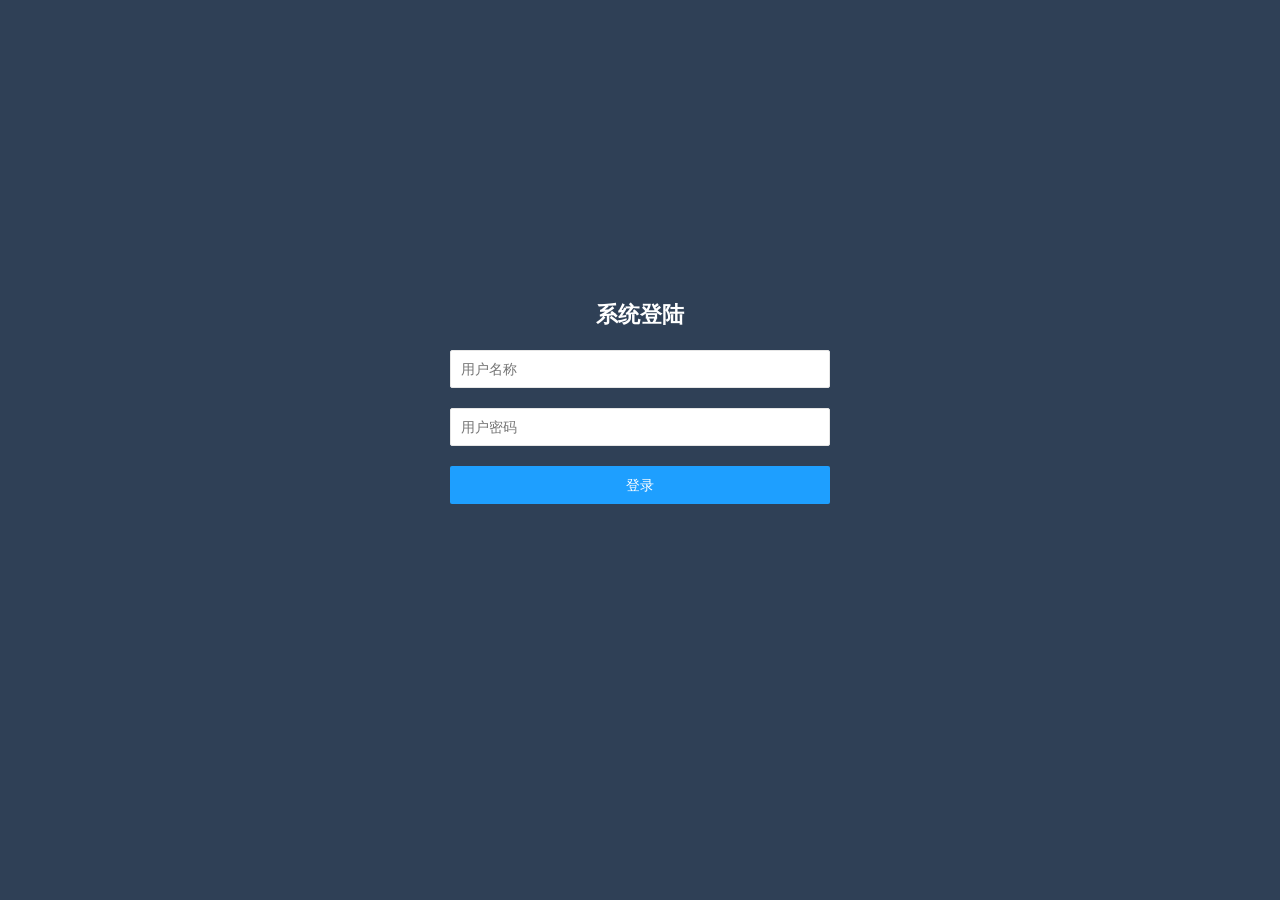
<file: 20210201/layui练习/index.html>
<!DOCTYPE html>
<html lang="en">
<head>
    <meta charset="UTF-8">
    <title>班级首页</title>
    <link rel="stylesheet" href="css/reset.css">
    <link rel="stylesheet" href="css/index.css">
    <link rel="stylesheet" href="../layui/css/layui.css">
</head>
<body>
<!-- 头部 -->
<header>
    <ul class="layui-nav">
        <li class="layui-nav-item"><h3>Java20签到打卡系统</h3></li>
        <li class="layui-nav-item">
            <a id="nickname" href="javascript:;">牵牛</a>
            <dl class="layui-nav-child myinfo">
                <dd><a href="">用户中心</a></dd>
                <dd><a href="javascript:;" id="logout">用户退出</a></dd>
            </dl>
        </li>
    </ul>
</header>
<!--  主体  -->
<div id="content">
    <aside>
        <ul class="layui-nav layui-nav-tree layui-inline" lay-filter="demo" style="margin-right: 10px;">
            <li style="background: #009688;" class="layui-nav-item sign">
                <a style="color:#fff;" href="javascript:;">打卡签到</a>
            </li>
            <li style="background: #009688;" class="layui-nav-item signInfo">
                <a style="color:#fff;" href="javascript:;">签到信息</a>
            </li>
        </ul>
    </aside>
    <div class="divContent">
        <div class="sign">
            <div class="signHeader">
                <button type="button" class="layui-btn layui-btn-normal" id="signBtn">打卡签到</button>
                <h3>考勤信息 <span class="box" style="color:#009688;"></span></h3>
            </div>
            <div class="personalInfo">
                <!--        个人打卡信息部分            -->
                <h3>考勤历史（<span id="history"></span>次）</h3>
                <div style="display: flex;flex-wrap: wrap;">
                    <div id="personList"></div>
                    <!--echarts图表-->
                    <div id="main"></div>
                    <div id="page"></div>
                </div>
            </div>
        </div>
        <div class="signInfo">
            <div class="signHeader">
                <h3>考勤信息 <span class="box" style="color:#009688;"></span></h3>
            </div>
            <div class="personalInfo">
                <!--        个人打卡信息部分        -->
                456
            </div>
        </div>
    </div>
</div>

<script src="../layui/layui.js"></script>
<script src="./js/echarts.min.js"></script>
<script>
    let userinfo = window.sessionStorage.getItem('userinfo');
    let logout = document.getElementById('logout');
    let i = 0;

    // 个人打卡信息数据
    let personList = [
        {date: '2021.02.01', time: '08:11'},
        {date: '2021.01.31', time: '09:27'},
        {date: '2021.01.30', time: '10:27'},
        {date: '2021.01.29', time: '06:30'},
        {date: '2021.01.28', time: '07:11'},
        {date: '2021.01.27', time: '07:58'},
        {date: '2021.01.26', time: '07:52'},
        {date: '2021.01.25', time: '08:22'},
        {date: '2021.01.24', time: '08:32'},
        {date: '2021.01.23', time: '09:05'},
        {date: '2021.01.22', time: '11:36'},
        {date: '2021.01.21', time: '09:00'},
        {date: '2021.01.20', time: '08:29'},
        {date: '2021.01.19', time: '07:59'},
    ]

    // 判断是否有登录用户
    if (userinfo == null) {
        window.location.href = './login.html';
    } else {
        let user = JSON.parse(userinfo);
        document.getElementById('nickname').innerHTML = user.nickname;
        if (user.userType == 1) {
            document.getElementsByClassName('sign')[0].style.display = 'none';
            document.getElementsByClassName('sign')[1].style.display = 'none';
            i = 1;
        } else {
            document.getElementsByClassName('signInfo')[0].style.display = 'none';
            document.getElementsByClassName('signInfo')[1].style.display = 'none';
            // 初始化列表
            personList.forEach((item, index) => {
                document.getElementById('personList').innerHTML += `<div style="width: 100%;margin: 10px 0;">
                            <div style="background:#e2e6ed;" class="layui-card">
                                <div class="layui-card-header" style="font-size: 16px;font-weight: bold">${item.date}</div>
                                <div class="layui-card-body">
                                    ${item.date} ${item.time} 打卡签到
                                </div>
                            </div>
                        </div>`
            });
            // 初始化历史签到次数
            document.getElementById('history').innerHTML = personList.length;
        }
    }
    layui.use(['element', 'layer', 'laypage'], function () {
        let element = layui.element;
        let layer = layui.layer;
        let laypage = layui.laypage;
        // 用户退出按钮事件
        logout.onclick = () => {
            layer.open({
                content: '是否确认退出'
                , btn: ['退出', '取消']
                , yes: function (index, layero) {
                    window.sessionStorage.removeItem('userinfo');
                    window.location.href = './login.html';
                }
                , btn2: function (index, layero) {
                }
                , cancel: function () {
                }
            });
        }

        //总页数大于页码总数
        laypage.render({
            elem: 'page'
            , count: personList.length //数据总数
            , limit: 7
            , jump: function (obj) {
                document.getElementById('personList').innerHTML = '';
                for (let j = (obj.curr - 1) * 7; j <= (obj.curr - 1) * 7 + 6; j++) {
                    if (personList[j]) {
                        document.getElementById('personList').innerHTML += `<div style="width: 100%;margin: 10px 0;">
                            <div style="background:#e2e6ed;" class="layui-card">
                                <div class="layui-card-header" style="font-size: 16px;font-weight: bold">${personList[j].date}</div>
                                <div class="layui-card-body">
                                    ${personList[j].date} ${personList[j].time} 打卡签到
                                </div>
                            </div>
                        </div>`;
                    }
                }
            }
        });

        // 点击签到按钮
        let signBtn = document.getElementById('signBtn');
        signBtn.onclick = () => {
            let bool = true;
            let time = new Date();
            let year = time.getFullYear();
            let month = (time.getMonth() + 1 + "").padStart(2, "0");
            let date = (time.getDate() + "").padStart(2, "0");
            let hour = (time.getHours() + "").padStart(2, "0");
            let min = (time.getMinutes() + "").padStart(2, "0");
            let str = `${year}.${month}.${date}`;
            let temp = `${hour}:${min}`;
            personList.forEach((item, index) => {
                if (item.date == str) {
                    alert('今天已经打卡');
                    bool = false;
                }
            })
            if (bool) {
                let info = {
                    date: str,
                    time: temp
                }
                // 添加数据
                personList.unshift(info);
                showEchars();
                // 更新分页
                laypage.render({
                    elem: 'page'
                    , count: personList.length //数据总数
                    , limit: 7
                    , jump: function (obj) {
                        document.getElementById('personList').innerHTML = '';
                        for (let j = (obj.curr - 1) * 7; j <= (obj.curr - 1) * 7 + 6; j++) {
                            if (personList[j]) {
                                document.getElementById('personList').innerHTML += `<div style="width: 100%;margin: 10px 0;">
                                        <div style="background:#e2e6ed;" class="layui-card">
                                            <div class="layui-card-header" style="font-size: 16px;font-weight: bold">${personList[j].date}</div>
                                            <div class="layui-card-body">
                                                ${personList[j].date} ${personList[j].time} 打卡签到
                                            </div>
                                        </div>
                                    </div>`;
                            }
                        }
                    }
                });
                // 更新次数
                document.getElementById('history').innerHTML = personList.length;
                document.getElementById('personList').innerHTML = '';
                personList.forEach((item, index) => {
                    if (index <= 6) {
                        document.getElementById('personList').innerHTML += `<div style="width: 100%;margin: 10px 0;">
                            <div style="background:#e2e6ed;" class="layui-card">
                                <div class="layui-card-header" style="font-size: 16px;font-weight: bold">${item.date}</div>
                                <div class="layui-card-body">
                                    ${item.date} ${item.time} 打卡签到
                                </div>
                            </div>
                        </div>`;
                    }
                })
            }
        }
    });

    // 时间部分
    let oBox = document.getElementsByClassName('box')[i];
    let timeMethod = () => {
        setInterval(() => {
            times();
        }, 1000)
    }
    let times = () => {
        let time = new Date();
        let year = time.getFullYear();
        let month = (time.getMonth() + 1 + "").padStart(2, "0");
        let date = (time.getDate() + "").padStart(2, "0");
        let hour = (time.getHours() + "").padStart(2, "0");
        let min = (time.getMinutes() + "").padStart(2, "0");
        let sec = (time.getSeconds() + "").padStart(2, "0");
        oBox.innerHTML = `${year}-${month}-${date} ${hour}:${min}:${sec}`;
    };
    times();
    timeMethod();

    // echars图表
    // 基于准备好的dom，初始化echarts实例
    let showEchars = ()=>{
        let normal = 0;
        let late = 0;
        personList.forEach((item,index) => {
            if (parseInt(item.time.substr(0, 2)) >= 9) {
                late++;
            }else{
                normal++;
            }
        })
        let myChart = echarts.init(document.getElementById('main'));
        // 指定图表的配置项和数据
        let option = {
            tooltip: {
                trigger: 'item'
            },
            legend: {
                top: '5%',
                left: 'center'
            },
            series: [
                {
                    name: '打卡具体信息',
                    type: 'pie',
                    radius: ['40%', '70%'],
                    avoidLabelOverlap: false,
                    label: {
                        show: false,
                        position: 'center'
                    },
                    emphasis: {
                        label: {
                            show: true,
                            fontSize: '40',
                            fontWeight: 'bold'
                        }
                    },
                    labelLine: {
                        show: false
                    },
                    data: [
                        {value: normal, name: '正常打卡'},
                        {value: late, name: '迟到'}
                    ]
                }
            ]
        };
        // 使用刚指定的配置项和数据显示图表。
        myChart.setOption(option);
    }
    showEchars();
</script>
</body>
</html>
</file>
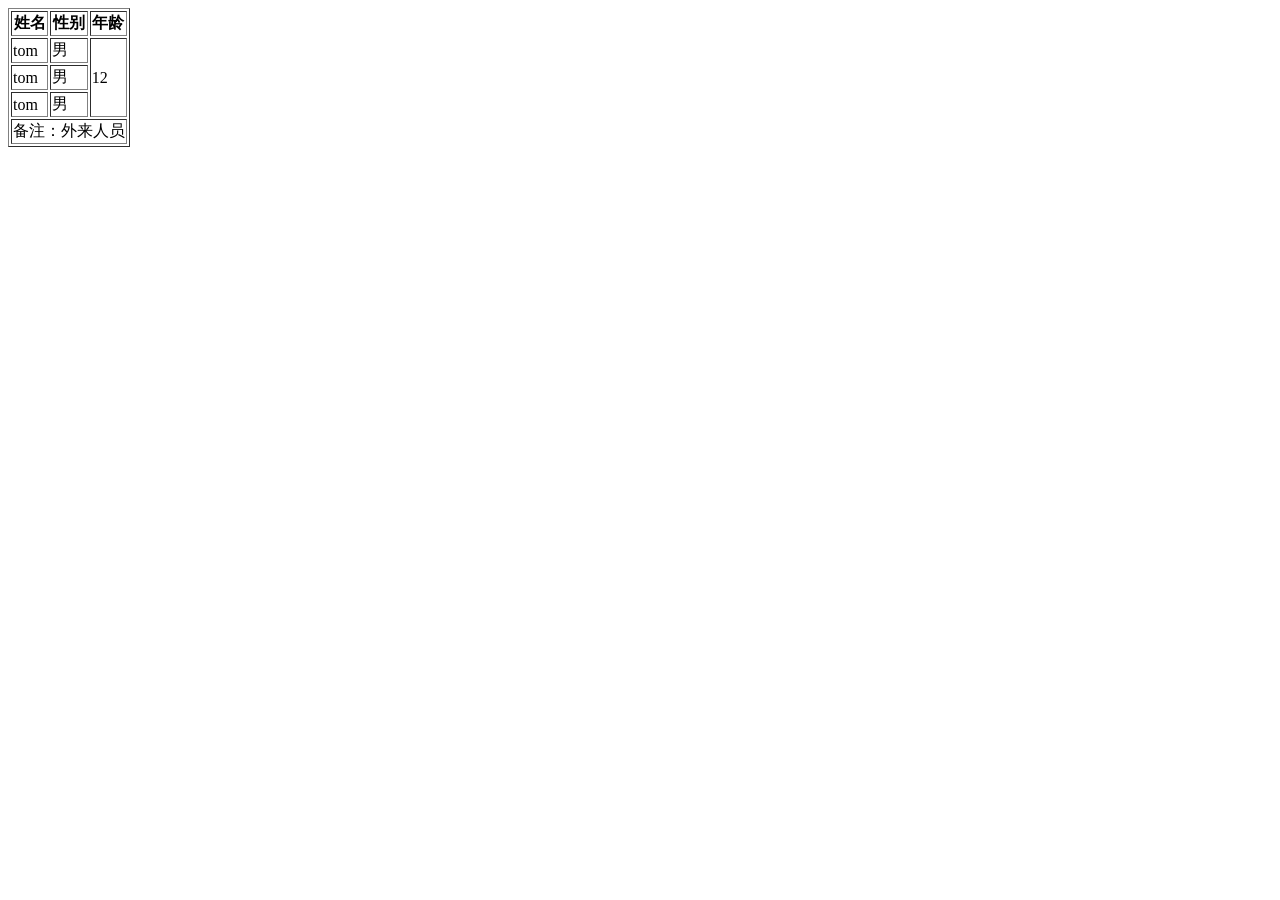
<file: 20210120/02.table.html>
<!DOCTYPE html>
<html lang="en">
<head>
    <meta charset="UTF-8">
    <title>Title</title>
</head>
<body>
    <!--
        table
            thead
            tbody
            tfoot
                tr 行
                    td 单元格
                    th 单元格 加粗居中
            单元格合并

    -->
    <table border="1">
        <thead>
            <tr>
                <th>姓名</th>
                <th>性别</th>
                <th>年龄</th>
            </tr>
        </thead>
        <tbody>
            <tr>
                <td>tom</td>
                <td>男</td>
                <td rowspan="3">12</td>
            </tr>
            <tr>
                <td>tom</td>
                <td>男</td>
            </tr>
            <tr>
                <td>tom</td>
                <td>男</td>
            </tr>
        </tbody>
        <tfoot>
            <tr>
                <td colspan="3">备注：外来人员</td>
            </tr>
        </tfoot>
    </table>
</body>
</html>
</file>
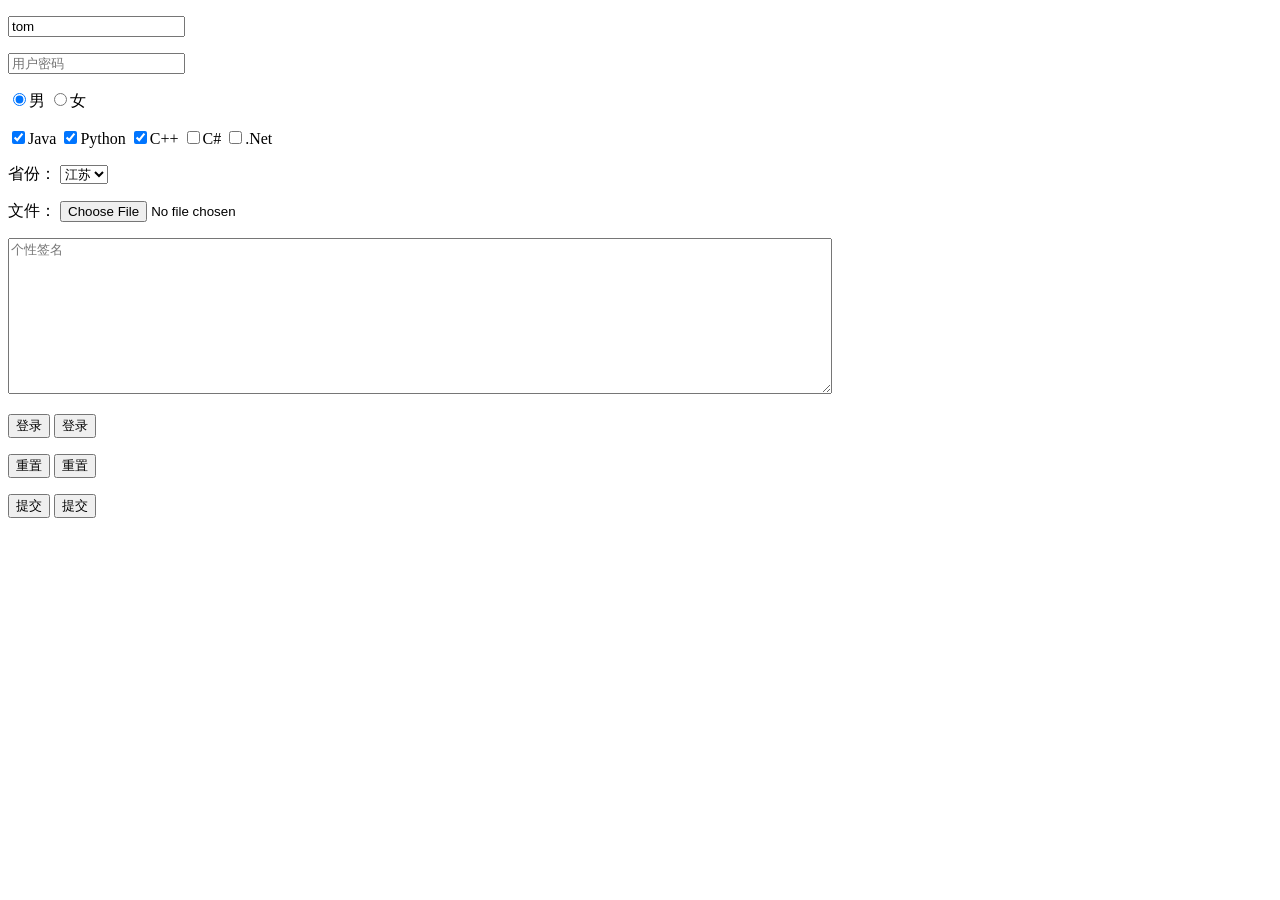
<file: 20210120/03.form.html>
<!DOCTYPE html>
<html lang="en">
<head>
    <meta charset="UTF-8">
    <title>Title</title>
</head>
<body>
    <!--
        表单标签 form
            action 表单的提交路径
            method : get post
            表单控件
                input
                    type属性
                        text 文本框
                        password 密码框
                        radio 单选框
                        checkbox 复选框
                        button 按钮

                        file 文件域
                        submit 提交数据按钮
                        reset 重置
                    placeholder属性 占位符
                    value属性 输入的值
                    disabled 禁用
                    readonly 只读
                select 下拉框
                    option
                textarea 文本域
                button
    -->
    <form action="" method="">
        <p><input type="text" placeholder="用户名" value="tom" readonly></p>
        <p><input type="password" placeholder="用户密码"></p>
        <p>
            <input type="radio" name="gender" checked value="1">男
            <input type="radio" name="gender" value="0">女
        </p>
        <p>
            <input type="checkbox" name="course" value="1" checked>Java
            <input type="checkbox" name="course" value="2" checked>Python
            <input type="checkbox" name="course" value="3" checked>C++
            <input type="checkbox" name="course" value="4">C#
            <input type="checkbox" name="course" value="5">.Net
        </p>
        <p>
            省份：
            <select>
                <option value="1">辽宁</option>
                <option value="2">湖北</option>
                <option value="3" selected>江苏</option>
                <option value="4">吉林</option>
            </select>
        </p>
        <p>
            文件：
            <input type="file">
        </p>
        <p>
            <textarea cols="100" rows="10" placeholder="个性签名"></textarea>
        </p>
        <p>
            <input type="button" value="登录">
            <button type="button">登录</button>
        </p>
        <p>
            <input type="reset" value="重置">
            <button type="reset">重置</button>
        </p>
        <p>
            <input type="submit" value="提交">
            <button type="submit">提交</button>
        </p>
    </form>
</body>
</html>
</file>
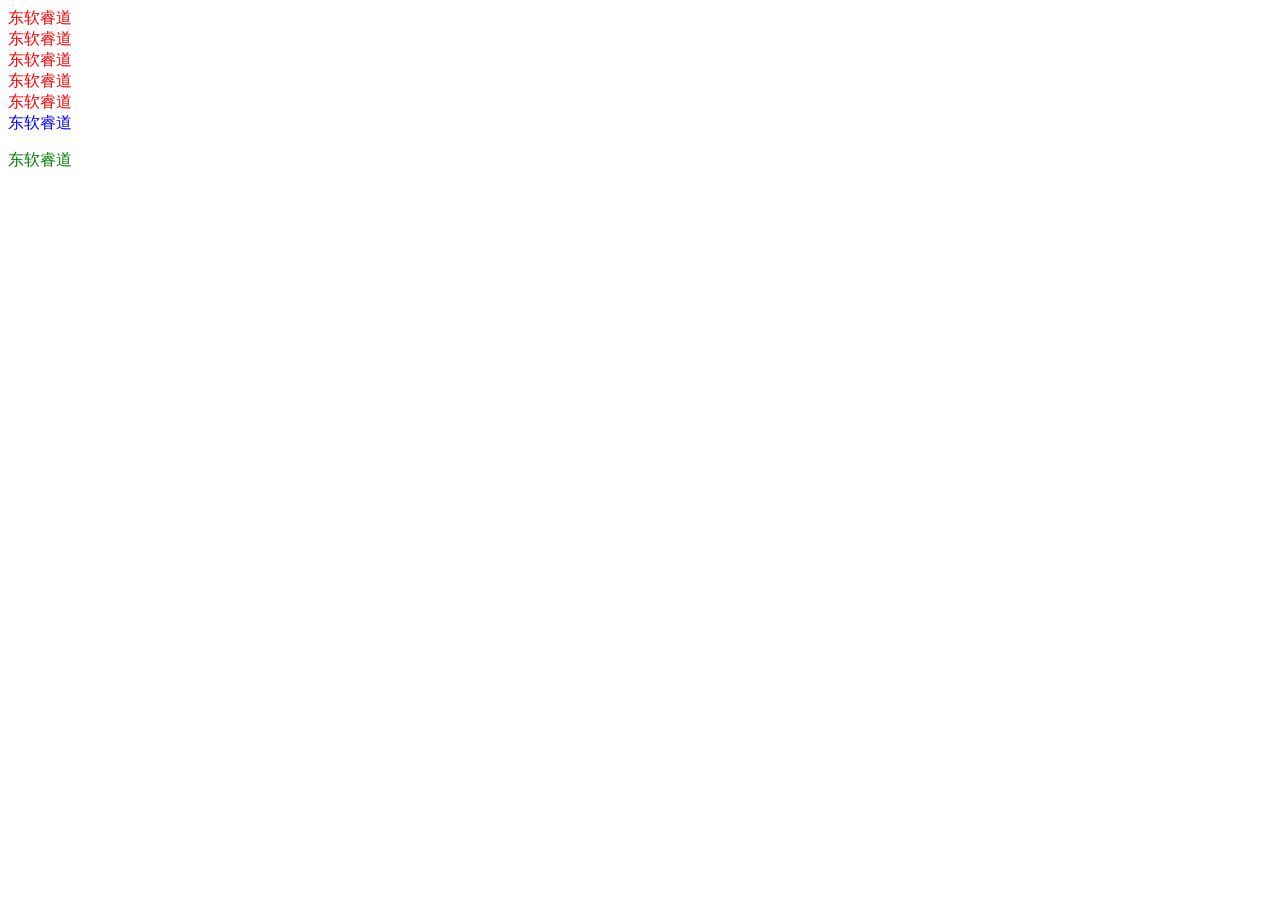
<file: 20210120/06.基础选择器.html>
<!DOCTYPE html>
<html lang="en">
<head>
    <meta charset="UTF-8">
    <title>Title</title>
    <!--  内部样式  -->
    <style>
        /*标签选择器*/
        div{
           color:red;
        }
        /*class选择器,优先级高于标签选择器*/
        .gr{
            color:green;
        }
        /*id选择器,优先级高于class选择器*/
        #box{
            color:blue;
        }
    </style>
</head>
<body>
    <!-- 行间样式 -->
    <div>东软睿道</div>
    <div>东软睿道</div>
    <div>东软睿道</div>
    <div>东软睿道</div>
    <div>东软睿道</div>
    <div id="box" class="gr">东软睿道</div>
    <p class="gr">东软睿道</p>
</body>
</html>
</file>
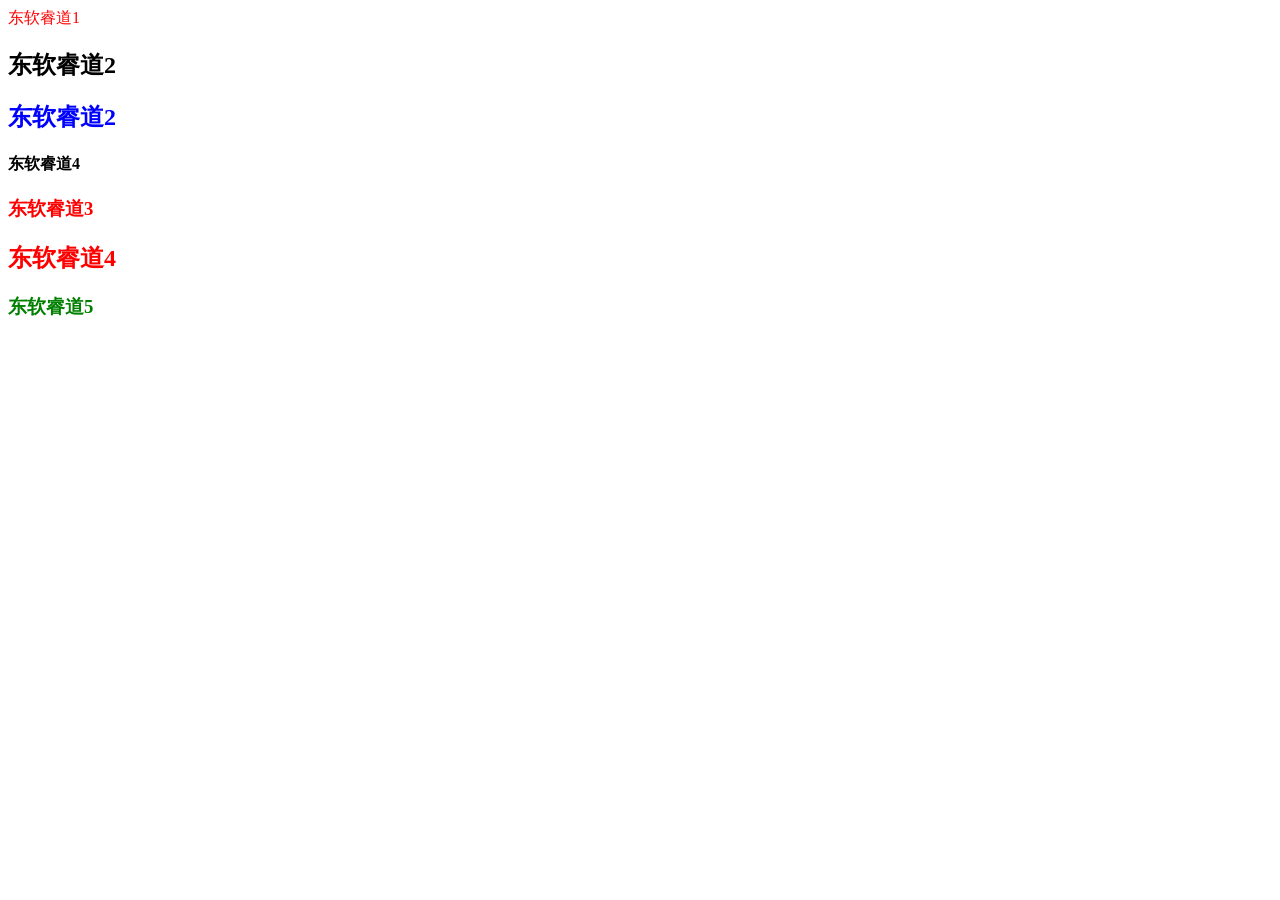
<file: 20210120/07.扩展选择器.html>
<!DOCTYPE html>
<html lang="en">
<head>
    <meta charset="UTF-8">
    <title>Title</title>
    <style>
        /*并集选择器*/
        div,h3{
            color: red;
        }
        /*交集选择器*/
        h2.a{
            color: blue;
        }
        /*后代选择器*/
        .box h3{
            color: green;
        }
    </style>
</head>
<body>
    <div>东软睿道1</div>
    <h2>东软睿道2</h2>
    <h2 class="a">东软睿道2</h2>
    <h4 class="a">东软睿道4</h4>
    <h3>东软睿道3</h3>
    <div class="box">
        <h2>东软睿道4</h2>
        <h3>东软睿道5</h3>
    </div>
</body>
</html>
</file>
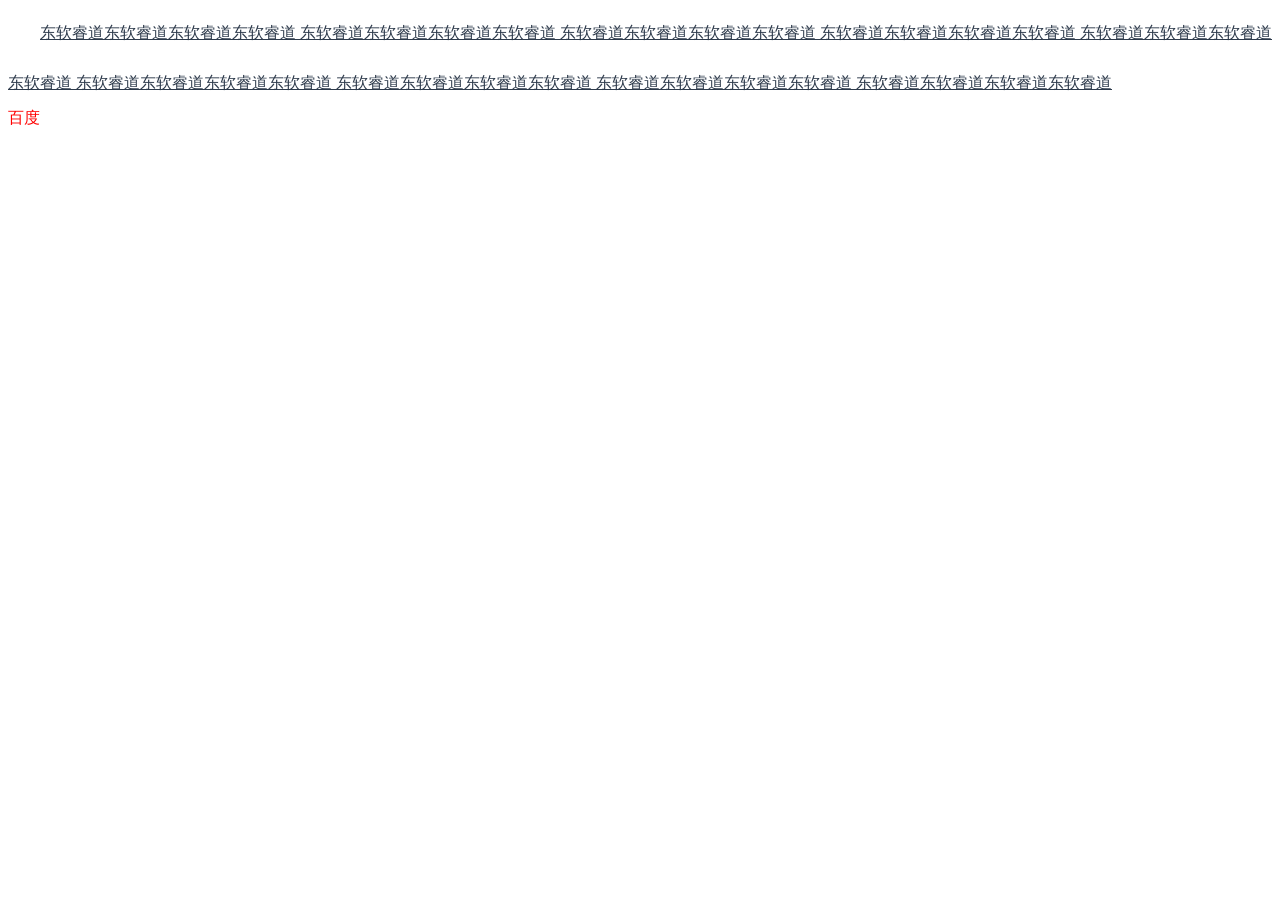
<file: 20210120/12.文本样式.html>
<!DOCTYPE html>
<html lang="en">
<head>
    <meta charset="UTF-8">
    <title>Title</title>
    <style>
        #box{
            color: #2d3a4b;
            /*  水平对齐方式 left center right */
            text-align: left;
            /*  行高  */
            line-height: 50px;
            /*  首行缩进  */
            text-indent: 2em;
            /*  文本修饰  */
            text-decoration: underline;
        }
        a{
            color: red;
            text-decoration: none;
        }
    </style>
</head>
<body>
    <div id="box">
        东软睿道东软睿道东软睿道东软睿道
        东软睿道东软睿道东软睿道东软睿道
        东软睿道东软睿道东软睿道东软睿道
        东软睿道东软睿道东软睿道东软睿道
        东软睿道东软睿道东软睿道东软睿道
        东软睿道东软睿道东软睿道东软睿道
        东软睿道东软睿道东软睿道东软睿道
        东软睿道东软睿道东软睿道东软睿道
        东软睿道东软睿道东软睿道东软睿道
    </div>
    <a href="">百度</a>
</body>
</html>
</file>
<file: 20210201/layui练习/css/index.css>
header h3{
    font-size: 20px !important;
    font-weight: bold;
    user-select: none;
}
header ul{
    display: flex;
    justify-content: space-between;
}
#content{
    display: flex;
}
#content aside{
    width: 11vw;
    height: 93.5vh;
}
#content .divContent{
    width: 89vw;
    height: 93.5vh;
    box-sizing: border-box;
    padding:10px;
    background: #e2e6ed;
}
#content aside ul{
    width: 100%;
    height: 100%;
}
.myinfo{
    left:-20px !important;
}

#content .divContent .signHeader{
    display: flex;
}
#content .divContent .signHeader h3{
    font-size: 20px;
    font-weight: bold;
    line-height: 35px;
    margin-left: 20px;
}
#content .divContent .personalInfo{
    background: #fff;
    border-radius: 15px;
    height: 40.5vw;
    margin-top: 1vw;
    box-sizing: border-box;
    padding:10px;
}
</file>
<file: 20210201/layui/css/layui.css>
/** layui-v2.5.7 MIT License */
 .layui-inline,img{display:inline-block;vertical-align:middle}h1,h2,h3,h4,h5,h6{font-weight:400}.layui-edge,.layui-header,.layui-inline,.layui-main{position:relative}.layui-body,.layui-edge,.layui-elip{overflow:hidden}.layui-btn,.layui-edge,.layui-inline,img{vertical-align:middle}.layui-btn,.layui-disabled,.layui-icon,.layui-unselect{-moz-user-select:none;-webkit-user-select:none;-ms-user-select:none}.layui-elip,.layui-form-checkbox span,.layui-form-pane .layui-form-label{text-overflow:ellipsis;white-space:nowrap}.layui-breadcrumb,.layui-tree-btnGroup{visibility:hidden}blockquote,body,button,dd,div,dl,dt,form,h1,h2,h3,h4,h5,h6,input,li,ol,p,pre,td,textarea,th,ul{margin:0;padding:0;-webkit-tap-highlight-color:rgba(0,0,0,0)}a:active,a:hover{outline:0}img{border:none}li{list-style:none}table{border-collapse:collapse;border-spacing:0}h4,h5,h6{font-size:100%}button,input,optgroup,option,select,textarea{font-family:inherit;font-size:inherit;font-style:inherit;font-weight:inherit;outline:0}pre{white-space:pre-wrap;white-space:-moz-pre-wrap;white-space:-pre-wrap;white-space:-o-pre-wrap;word-wrap:break-word}body{line-height:24px;font:14px Helvetica Neue,Helvetica,PingFang SC,Tahoma,Arial,sans-serif}hr{height:1px;margin:10px 0;border:0;clear:both}a{color:#333;text-decoration:none}a:hover{color:#777}a cite{font-style:normal;*cursor:pointer}.layui-border-box,.layui-border-box *{box-sizing:border-box}.layui-box,.layui-box *{box-sizing:content-box}.layui-clear{clear:both;*zoom:1}.layui-clear:after{content:'\20';clear:both;*zoom:1;display:block;height:0}.layui-inline{*display:inline;*zoom:1}.layui-edge{display:inline-block;width:0;height:0;border-width:6px;border-style:dashed;border-color:transparent}.layui-edge-top{top:-4px;border-bottom-color:#999;border-bottom-style:solid}.layui-edge-right{border-left-color:#999;border-left-style:solid}.layui-edge-bottom{top:2px;border-top-color:#999;border-top-style:solid}.layui-edge-left{border-right-color:#999;border-right-style:solid}.layui-disabled,.layui-disabled:hover{color:#d2d2d2!important;cursor:not-allowed!important}.layui-circle{border-radius:100%}.layui-show{display:block!important}.layui-hide{display:none!important}@font-face{font-family:layui-icon;src:url(../font/iconfont.eot?v=256);src:url(../font/iconfont.eot?v=256#iefix) format('embedded-opentype'),url(../font/iconfont.woff2?v=256) format('woff2'),url(../font/iconfont.woff?v=256) format('woff'),url(../font/iconfont.ttf?v=256) format('truetype'),url(../font/iconfont.svg?v=256#layui-icon) format('svg')}.layui-icon{font-family:layui-icon!important;font-size:16px;font-style:normal;-webkit-font-smoothing:antialiased;-moz-osx-font-smoothing:grayscale}.layui-icon-reply-fill:before{content:"\e611"}.layui-icon-set-fill:before{content:"\e614"}.layui-icon-menu-fill:before{content:"\e60f"}.layui-icon-search:before{content:"\e615"}.layui-icon-share:before{content:"\e641"}.layui-icon-set-sm:before{content:"\e620"}.layui-icon-engine:before{content:"\e628"}.layui-icon-close:before{content:"\1006"}.layui-icon-close-fill:before{content:"\1007"}.layui-icon-chart-screen:before{content:"\e629"}.layui-icon-star:before{content:"\e600"}.layui-icon-circle-dot:before{content:"\e617"}.layui-icon-chat:before{content:"\e606"}.layui-icon-release:before{content:"\e609"}.layui-icon-list:before{content:"\e60a"}.layui-icon-chart:before{content:"\e62c"}.layui-icon-ok-circle:before{content:"\1005"}.layui-icon-layim-theme:before{content:"\e61b"}.layui-icon-table:before{content:"\e62d"}.layui-icon-right:before{content:"\e602"}.layui-icon-left:before{content:"\e603"}.layui-icon-cart-simple:before{content:"\e698"}.layui-icon-face-cry:before{content:"\e69c"}.layui-icon-face-smile:before{content:"\e6af"}.layui-icon-survey:before{content:"\e6b2"}.layui-icon-tree:before{content:"\e62e"}.layui-icon-ie:before{content:"\e7bb"}.layui-icon-upload-circle:before{content:"\e62f"}.layui-icon-add-circle:before{content:"\e61f"}.layui-icon-download-circle:before{content:"\e601"}.layui-icon-templeate-1:before{content:"\e630"}.layui-icon-util:before{content:"\e631"}.layui-icon-face-surprised:before{content:"\e664"}.layui-icon-edit:before{content:"\e642"}.layui-icon-speaker:before{content:"\e645"}.layui-icon-down:before{content:"\e61a"}.layui-icon-file:before{content:"\e621"}.layui-icon-layouts:before{content:"\e632"}.layui-icon-rate-half:before{content:"\e6c9"}.layui-icon-add-circle-fine:before{content:"\e608"}.layui-icon-prev-circle:before{content:"\e633"}.layui-icon-read:before{content:"\e705"}.layui-icon-404:before{content:"\e61c"}.layui-icon-carousel:before{content:"\e634"}.layui-icon-help:before{content:"\e607"}.layui-icon-code-circle:before{content:"\e635"}.layui-icon-windows:before{content:"\e67f"}.layui-icon-water:before{content:"\e636"}.layui-icon-username:before{content:"\e66f"}.layui-icon-find-fill:before{content:"\e670"}.layui-icon-about:before{content:"\e60b"}.layui-icon-location:before{content:"\e715"}.layui-icon-up:before{content:"\e619"}.layui-icon-pause:before{content:"\e651"}.layui-icon-date:before{content:"\e637"}.layui-icon-layim-uploadfile:before{content:"\e61d"}.layui-icon-delete:before{content:"\e640"}.layui-icon-play:before{content:"\e652"}.layui-icon-top:before{content:"\e604"}.layui-icon-firefox:before{content:"\e686"}.layui-icon-friends:before{content:"\e612"}.layui-icon-refresh-3:before{content:"\e9aa"}.layui-icon-ok:before{content:"\e605"}.layui-icon-layer:before{content:"\e638"}.layui-icon-face-smile-fine:before{content:"\e60c"}.layui-icon-dollar:before{content:"\e659"}.layui-icon-group:before{content:"\e613"}.layui-icon-layim-download:before{content:"\e61e"}.layui-icon-picture-fine:before{content:"\e60d"}.layui-icon-link:before{content:"\e64c"}.layui-icon-diamond:before{content:"\e735"}.layui-icon-log:before{content:"\e60e"}.layui-icon-key:before{content:"\e683"}.layui-icon-rate-solid:before{content:"\e67a"}.layui-icon-fonts-del:before{content:"\e64f"}.layui-icon-unlink:before{content:"\e64d"}.layui-icon-fonts-clear:before{content:"\e639"}.layui-icon-triangle-r:before{content:"\e623"}.layui-icon-circle:before{content:"\e63f"}.layui-icon-radio:before{content:"\e643"}.layui-icon-align-center:before{content:"\e647"}.layui-icon-align-right:before{content:"\e648"}.layui-icon-align-left:before{content:"\e649"}.layui-icon-loading-1:before{content:"\e63e"}.layui-icon-return:before{content:"\e65c"}.layui-icon-fonts-strong:before{content:"\e62b"}.layui-icon-upload:before{content:"\e67c"}.layui-icon-dialogue:before{content:"\e63a"}.layui-icon-video:before{content:"\e6ed"}.layui-icon-headset:before{content:"\e6fc"}.layui-icon-cellphone-fine:before{content:"\e63b"}.layui-icon-add-1:before{content:"\e654"}.layui-icon-face-smile-b:before{content:"\e650"}.layui-icon-fonts-html:before{content:"\e64b"}.layui-icon-screen-full:before{content:"\e622"}.layui-icon-form:before{content:"\e63c"}.layui-icon-cart:before{content:"\e657"}.layui-icon-camera-fill:before{content:"\e65d"}.layui-icon-tabs:before{content:"\e62a"}.layui-icon-heart-fill:before{content:"\e68f"}.layui-icon-fonts-code:before{content:"\e64e"}.layui-icon-ios:before{content:"\e680"}.layui-icon-at:before{content:"\e687"}.layui-icon-fire:before{content:"\e756"}.layui-icon-set:before{content:"\e716"}.layui-icon-fonts-u:before{content:"\e646"}.layui-icon-triangle-d:before{content:"\e625"}.layui-icon-tips:before{content:"\e702"}.layui-icon-picture:before{content:"\e64a"}.layui-icon-more-vertical:before{content:"\e671"}.layui-icon-bluetooth:before{content:"\e689"}.layui-icon-flag:before{content:"\e66c"}.layui-icon-loading:before{content:"\e63d"}.layui-icon-fonts-i:before{content:"\e644"}.layui-icon-refresh-1:before{content:"\e666"}.layui-icon-rmb:before{content:"\e65e"}.layui-icon-addition:before{content:"\e624"}.layui-icon-home:before{content:"\e68e"}.layui-icon-time:before{content:"\e68d"}.layui-icon-user:before{content:"\e770"}.layui-icon-notice:before{content:"\e667"}.layui-icon-chrome:before{content:"\e68a"}.layui-icon-edge:before{content:"\e68b"}.layui-icon-login-weibo:before{content:"\e675"}.layui-icon-voice:before{content:"\e688"}.layui-icon-upload-drag:before{content:"\e681"}.layui-icon-login-qq:before{content:"\e676"}.layui-icon-snowflake:before{content:"\e6b1"}.layui-icon-heart:before{content:"\e68c"}.layui-icon-logout:before{content:"\e682"}.layui-icon-file-b:before{content:"\e655"}.layui-icon-template:before{content:"\e663"}.layui-icon-transfer:before{content:"\e691"}.layui-icon-auz:before{content:"\e672"}.layui-icon-console:before{content:"\e665"}.layui-icon-app:before{content:"\e653"}.layui-icon-prev:before{content:"\e65a"}.layui-icon-website:before{content:"\e7ae"}.layui-icon-next:before{content:"\e65b"}.layui-icon-component:before{content:"\e857"}.layui-icon-android:before{content:"\e684"}.layui-icon-more:before{content:"\e65f"}.layui-icon-login-wechat:before{content:"\e677"}.layui-icon-shrink-right:before{content:"\e668"}.layui-icon-spread-left:before{content:"\e66b"}.layui-icon-camera:before{content:"\e660"}.layui-icon-note:before{content:"\e66e"}.layui-icon-refresh:before{content:"\e669"}.layui-icon-female:before{content:"\e661"}.layui-icon-male:before{content:"\e662"}.layui-icon-screen-restore:before{content:"\e758"}.layui-icon-password:before{content:"\e673"}.layui-icon-senior:before{content:"\e674"}.layui-icon-theme:before{content:"\e66a"}.layui-icon-tread:before{content:"\e6c5"}.layui-icon-praise:before{content:"\e6c6"}.layui-icon-star-fill:before{content:"\e658"}.layui-icon-rate:before{content:"\e67b"}.layui-icon-template-1:before{content:"\e656"}.layui-icon-vercode:before{content:"\e679"}.layui-icon-service:before{content:"\e626"}.layui-icon-cellphone:before{content:"\e678"}.layui-icon-print:before{content:"\e66d"}.layui-icon-cols:before{content:"\e610"}.layui-icon-wifi:before{content:"\e7e0"}.layui-icon-export:before{content:"\e67d"}.layui-icon-rss:before{content:"\e808"}.layui-icon-slider:before{content:"\e714"}.layui-icon-email:before{content:"\e618"}.layui-icon-subtraction:before{content:"\e67e"}.layui-icon-mike:before{content:"\e6dc"}.layui-icon-light:before{content:"\e748"}.layui-icon-gift:before{content:"\e627"}.layui-icon-mute:before{content:"\e685"}.layui-icon-reduce-circle:before{content:"\e616"}.layui-icon-music:before{content:"\e690"}.layui-main{width:1140px;margin:0 auto}.layui-header{z-index:1000;height:60px}.layui-header a:hover{transition:all .5s;-webkit-transition:all .5s}.layui-side{position:fixed;left:0;top:0;bottom:0;z-index:999;width:200px;overflow-x:hidden}.layui-side-scroll{position:relative;width:220px;height:100%;overflow-x:hidden}.layui-body{position:absolute;left:200px;right:0;top:0;bottom:0;z-index:998;width:auto;overflow-y:auto;box-sizing:border-box}.layui-layout-body{overflow:hidden}.layui-layout-admin .layui-header{background-color:#23262E}.layui-layout-admin .layui-side{top:60px;width:200px;overflow-x:hidden}.layui-layout-admin .layui-body{position:fixed;top:60px;bottom:44px}.layui-layout-admin .layui-main{width:auto;margin:0 15px}.layui-layout-admin .layui-footer{position:fixed;left:200px;right:0;bottom:0;height:44px;line-height:44px;padding:0 15px;background-color:#eee}.layui-layout-admin .layui-logo{position:absolute;left:0;top:0;width:200px;height:100%;line-height:60px;text-align:center;color:#009688;font-size:16px}.layui-layout-admin .layui-header .layui-nav{background:0 0}.layui-layout-left{position:absolute!important;left:200px;top:0}.layui-layout-right{position:absolute!important;right:0;top:0}.layui-container{position:relative;margin:0 auto;padding:0 15px;box-sizing:border-box}.layui-fluid{position:relative;margin:0 auto;padding:0 15px}.layui-row:after,.layui-row:before{content:'';display:block;clear:both}.layui-col-lg1,.layui-col-lg10,.layui-col-lg11,.layui-col-lg12,.layui-col-lg2,.layui-col-lg3,.layui-col-lg4,.layui-col-lg5,.layui-col-lg6,.layui-col-lg7,.layui-col-lg8,.layui-col-lg9,.layui-col-md1,.layui-col-md10,.layui-col-md11,.layui-col-md12,.layui-col-md2,.layui-col-md3,.layui-col-md4,.layui-col-md5,.layui-col-md6,.layui-col-md7,.layui-col-md8,.layui-col-md9,.layui-col-sm1,.layui-col-sm10,.layui-col-sm11,.layui-col-sm12,.layui-col-sm2,.layui-col-sm3,.layui-col-sm4,.layui-col-sm5,.layui-col-sm6,.layui-col-sm7,.layui-col-sm8,.layui-col-sm9,.layui-col-xs1,.layui-col-xs10,.layui-col-xs11,.layui-col-xs12,.layui-col-xs2,.layui-col-xs3,.layui-col-xs4,.layui-col-xs5,.layui-col-xs6,.layui-col-xs7,.layui-col-xs8,.layui-col-xs9{position:relative;display:block;box-sizing:border-box}.layui-col-xs1,.layui-col-xs10,.layui-col-xs11,.layui-col-xs12,.layui-col-xs2,.layui-col-xs3,.layui-col-xs4,.layui-col-xs5,.layui-col-xs6,.layui-col-xs7,.layui-col-xs8,.layui-col-xs9{float:left}.layui-col-xs1{width:8.33333333%}.layui-col-xs2{width:16.66666667%}.layui-col-xs3{width:25%}.layui-col-xs4{width:33.33333333%}.layui-col-xs5{width:41.66666667%}.layui-col-xs6{width:50%}.layui-col-xs7{width:58.33333333%}.layui-col-xs8{width:66.66666667%}.layui-col-xs9{width:75%}.layui-col-xs10{width:83.33333333%}.layui-col-xs11{width:91.66666667%}.layui-col-xs12{width:100%}.layui-col-xs-offset1{margin-left:8.33333333%}.layui-col-xs-offset2{margin-left:16.66666667%}.layui-col-xs-offset3{margin-left:25%}.layui-col-xs-offset4{margin-left:33.33333333%}.layui-col-xs-offset5{margin-left:41.66666667%}.layui-col-xs-offset6{margin-left:50%}.layui-col-xs-offset7{margin-left:58.33333333%}.layui-col-xs-offset8{margin-left:66.66666667%}.layui-col-xs-offset9{margin-left:75%}.layui-col-xs-offset10{margin-left:83.33333333%}.layui-col-xs-offset11{margin-left:91.66666667%}.layui-col-xs-offset12{margin-left:100%}@media screen and (max-width:768px){.layui-hide-xs{display:none!important}.layui-show-xs-block{display:block!important}.layui-show-xs-inline{display:inline!important}.layui-show-xs-inline-block{display:inline-block!important}}@media screen and (min-width:768px){.layui-container{width:750px}.layui-hide-sm{display:none!important}.layui-show-sm-block{display:block!important}.layui-show-sm-inline{display:inline!important}.layui-show-sm-inline-block{display:inline-block!important}.layui-col-sm1,.layui-col-sm10,.layui-col-sm11,.layui-col-sm12,.layui-col-sm2,.layui-col-sm3,.layui-col-sm4,.layui-col-sm5,.layui-col-sm6,.layui-col-sm7,.layui-col-sm8,.layui-col-sm9{float:left}.layui-col-sm1{width:8.33333333%}.layui-col-sm2{width:16.66666667%}.layui-col-sm3{width:25%}.layui-col-sm4{width:33.33333333%}.layui-col-sm5{width:41.66666667%}.layui-col-sm6{width:50%}.layui-col-sm7{width:58.33333333%}.layui-col-sm8{width:66.66666667%}.layui-col-sm9{width:75%}.layui-col-sm10{width:83.33333333%}.layui-col-sm11{width:91.66666667%}.layui-col-sm12{width:100%}.layui-col-sm-offset1{margin-left:8.33333333%}.layui-col-sm-offset2{margin-left:16.66666667%}.layui-col-sm-offset3{margin-left:25%}.layui-col-sm-offset4{margin-left:33.33333333%}.layui-col-sm-offset5{margin-left:41.66666667%}.layui-col-sm-offset6{margin-left:50%}.layui-col-sm-offset7{margin-left:58.33333333%}.layui-col-sm-offset8{margin-left:66.66666667%}.layui-col-sm-offset9{margin-left:75%}.layui-col-sm-offset10{margin-left:83.33333333%}.layui-col-sm-offset11{margin-left:91.66666667%}.layui-col-sm-offset12{margin-left:100%}}@media screen and (min-width:992px){.layui-container{width:970px}.layui-hide-md{display:none!important}.layui-show-md-block{display:block!important}.layui-show-md-inline{display:inline!important}.layui-show-md-inline-block{display:inline-block!important}.layui-col-md1,.layui-col-md10,.layui-col-md11,.layui-col-md12,.layui-col-md2,.layui-col-md3,.layui-col-md4,.layui-col-md5,.layui-col-md6,.layui-col-md7,.layui-col-md8,.layui-col-md9{float:left}.layui-col-md1{width:8.33333333%}.layui-col-md2{width:16.66666667%}.layui-col-md3{width:25%}.layui-col-md4{width:33.33333333%}.layui-col-md5{width:41.66666667%}.layui-col-md6{width:50%}.layui-col-md7{width:58.33333333%}.layui-col-md8{width:66.66666667%}.layui-col-md9{width:75%}.layui-col-md10{width:83.33333333%}.layui-col-md11{width:91.66666667%}.layui-col-md12{width:100%}.layui-col-md-offset1{margin-left:8.33333333%}.layui-col-md-offset2{margin-left:16.66666667%}.layui-col-md-offset3{margin-left:25%}.layui-col-md-offset4{margin-left:33.33333333%}.layui-col-md-offset5{margin-left:41.66666667%}.layui-col-md-offset6{margin-left:50%}.layui-col-md-offset7{margin-left:58.33333333%}.layui-col-md-offset8{margin-left:66.66666667%}.layui-col-md-offset9{margin-left:75%}.layui-col-md-offset10{margin-left:83.33333333%}.layui-col-md-offset11{margin-left:91.66666667%}.layui-col-md-offset12{margin-left:100%}}@media screen and (min-width:1200px){.layui-container{width:1170px}.layui-hide-lg{display:none!important}.layui-show-lg-block{display:block!important}.layui-show-lg-inline{display:inline!important}.layui-show-lg-inline-block{display:inline-block!important}.layui-col-lg1,.layui-col-lg10,.layui-col-lg11,.layui-col-lg12,.layui-col-lg2,.layui-col-lg3,.layui-col-lg4,.layui-col-lg5,.layui-col-lg6,.layui-col-lg7,.layui-col-lg8,.layui-col-lg9{float:left}.layui-col-lg1{width:8.33333333%}.layui-col-lg2{width:16.66666667%}.layui-col-lg3{width:25%}.layui-col-lg4{width:33.33333333%}.layui-col-lg5{width:41.66666667%}.layui-col-lg6{width:50%}.layui-col-lg7{width:58.33333333%}.layui-col-lg8{width:66.66666667%}.layui-col-lg9{width:75%}.layui-col-lg10{width:83.33333333%}.layui-col-lg11{width:91.66666667%}.layui-col-lg12{width:100%}.layui-col-lg-offset1{margin-left:8.33333333%}.layui-col-lg-offset2{margin-left:16.66666667%}.layui-col-lg-offset3{margin-left:25%}.layui-col-lg-offset4{margin-left:33.33333333%}.layui-col-lg-offset5{margin-left:41.66666667%}.layui-col-lg-offset6{margin-left:50%}.layui-col-lg-offset7{margin-left:58.33333333%}.layui-col-lg-offset8{margin-left:66.66666667%}.layui-col-lg-offset9{margin-left:75%}.layui-col-lg-offset10{margin-left:83.33333333%}.layui-col-lg-offset11{margin-left:91.66666667%}.layui-col-lg-offset12{margin-left:100%}}.layui-col-space1{margin:-.5px}.layui-col-space1>*{padding:.5px}.layui-col-space2{margin:-1px}.layui-col-space2>*{padding:1px}.layui-col-space4{margin:-2px}.layui-col-space4>*{padding:2px}.layui-col-space5{margin:-2.5px}.layui-col-space5>*{padding:2.5px}.layui-col-space6{margin:-3px}.layui-col-space6>*{padding:3px}.layui-col-space8{margin:-4px}.layui-col-space8>*{padding:4px}.layui-col-space10{margin:-5px}.layui-col-space10>*{padding:5px}.layui-col-space12{margin:-6px}.layui-col-space12>*{padding:6px}.layui-col-space14{margin:-7px}.layui-col-space14>*{padding:7px}.layui-col-space15{margin:-7.5px}.layui-col-space15>*{padding:7.5px}.layui-col-space16{margin:-8px}.layui-col-space16>*{padding:8px}.layui-col-space18{margin:-9px}.layui-col-space18>*{padding:9px}.layui-col-space20{margin:-10px}.layui-col-space20>*{padding:10px}.layui-col-space22{margin:-11px}.layui-col-space22>*{padding:11px}.layui-col-space24{margin:-12px}.layui-col-space24>*{padding:12px}.layui-col-space25{margin:-12.5px}.layui-col-space25>*{padding:12.5px}.layui-col-space26{margin:-13px}.layui-col-space26>*{padding:13px}.layui-col-space28{margin:-14px}.layui-col-space28>*{padding:14px}.layui-col-space30{margin:-15px}.layui-col-space30>*{padding:15px}.layui-btn,.layui-input,.layui-select,.layui-textarea,.layui-upload-button{outline:0;-webkit-appearance:none;transition:all .3s;-webkit-transition:all .3s;box-sizing:border-box}.layui-elem-quote{margin-bottom:10px;padding:15px;line-height:22px;border-left:5px solid #009688;border-radius:0 2px 2px 0;background-color:#f2f2f2}.layui-quote-nm{border-style:solid;border-width:1px 1px 1px 5px;background:0 0}.layui-elem-field{margin-bottom:10px;padding:0;border-width:1px;border-style:solid}.layui-elem-field legend{margin-left:20px;padding:0 10px;font-size:20px;font-weight:300}.layui-field-title{margin:10px 0 20px;border-width:1px 0 0}.layui-field-box{padding:10px 15px}.layui-field-title .layui-field-box{padding:10px 0}.layui-progress{position:relative;height:6px;border-radius:20px;background-color:#e2e2e2}.layui-progress-bar{position:absolute;left:0;top:0;width:0;max-width:100%;height:6px;border-radius:20px;text-align:right;background-color:#5FB878;transition:all .3s;-webkit-transition:all .3s}.layui-progress-big,.layui-progress-big .layui-progress-bar{height:18px;line-height:18px}.layui-progress-text{position:relative;top:-20px;line-height:18px;font-size:12px;color:#666}.layui-progress-big .layui-progress-text{position:static;padding:0 10px;color:#fff}.layui-collapse{border-width:1px;border-style:solid;border-radius:2px}.layui-colla-content,.layui-colla-item{border-top-width:1px;border-top-style:solid}.layui-colla-item:first-child{border-top:none}.layui-colla-title{position:relative;height:42px;line-height:42px;padding:0 15px 0 35px;color:#333;background-color:#f2f2f2;cursor:pointer;font-size:14px;overflow:hidden}.layui-colla-content{display:none;padding:10px 15px;line-height:22px;color:#666}.layui-colla-icon{position:absolute;left:15px;top:0;font-size:14px}.layui-card{margin-bottom:15px;border-radius:2px;background-color:#fff;box-shadow:0 1px 2px 0 rgba(0,0,0,.05)}.layui-card:last-child{margin-bottom:0}.layui-card-header{position:relative;height:42px;line-height:42px;padding:0 15px;border-bottom:1px solid #f6f6f6;color:#333;border-radius:2px 2px 0 0;font-size:14px}.layui-bg-black,.layui-bg-blue,.layui-bg-cyan,.layui-bg-green,.layui-bg-orange,.layui-bg-red{color:#fff!important}.layui-card-body{position:relative;padding:10px 15px;line-height:24px}.layui-card-body[pad15]{padding:15px}.layui-card-body[pad20]{padding:20px}.layui-card-body .layui-table{margin:5px 0}.layui-card .layui-tab{margin:0}.layui-panel-window{position:relative;padding:15px;border-radius:0;border-top:5px solid #E6E6E6;background-color:#fff}.layui-auxiliar-moving{position:fixed;left:0;right:0;top:0;bottom:0;width:100%;height:100%;background:0 0;z-index:9999999999}.layui-form-label,.layui-form-mid,.layui-form-select,.layui-input-block,.layui-input-inline,.layui-textarea{position:relative}.layui-bg-red{background-color:#FF5722!important}.layui-bg-orange{background-color:#FFB800!important}.layui-bg-green{background-color:#009688!important}.layui-bg-cyan{background-color:#2F4056!important}.layui-bg-blue{background-color:#1E9FFF!important}.layui-bg-black{background-color:#393D49!important}.layui-bg-gray{background-color:#eee!important;color:#666!important}.layui-badge-rim,.layui-colla-content,.layui-colla-item,.layui-collapse,.layui-elem-field,.layui-form-pane .layui-form-item[pane],.layui-form-pane .layui-form-label,.layui-input,.layui-layedit,.layui-layedit-tool,.layui-quote-nm,.layui-select,.layui-tab-bar,.layui-tab-card,.layui-tab-title,.layui-tab-title .layui-this:after,.layui-textarea{border-color:#e6e6e6}.layui-timeline-item:before,hr{background-color:#e6e6e6}.layui-text{line-height:22px;font-size:14px;color:#666}.layui-text h1,.layui-text h2,.layui-text h3{font-weight:500;color:#333}.layui-text h1{font-size:30px}.layui-text h2{font-size:24px}.layui-text h3{font-size:18px}.layui-text a:not(.layui-btn){color:#01AAED}.layui-text a:not(.layui-btn):hover{text-decoration:underline}.layui-text ul{padding:5px 0 5px 15px}.layui-text ul li{margin-top:5px;list-style-type:disc}.layui-text em,.layui-word-aux{color:#999!important;padding-left:5px!important;padding-right:5px!important}.layui-btn{display:inline-block;height:38px;line-height:38px;padding:0 18px;background-color:#009688;color:#fff;white-space:nowrap;text-align:center;font-size:14px;border:none;border-radius:2px;cursor:pointer}.layui-btn:hover{opacity:.8;filter:alpha(opacity=80);color:#fff}.layui-btn:active{opacity:1;filter:alpha(opacity=100)}.layui-btn+.layui-btn{margin-left:10px}.layui-btn-container{font-size:0}.layui-btn-container .layui-btn{margin-right:10px;margin-bottom:10px}.layui-btn-container .layui-btn+.layui-btn{margin-left:0}.layui-table .layui-btn-container .layui-btn{margin-bottom:9px}.layui-btn-radius{border-radius:100px}.layui-btn .layui-icon{margin-right:3px;font-size:18px;vertical-align:bottom;vertical-align:middle\9}.layui-btn-primary{border:1px solid #C9C9C9;background-color:#fff;color:#555}.layui-btn-primary:hover{border-color:#009688;color:#333}.layui-btn-normal{background-color:#1E9FFF}.layui-btn-warm{background-color:#FFB800}.layui-btn-danger{background-color:#FF5722}.layui-btn-checked{background-color:#5FB878}.layui-btn-disabled,.layui-btn-disabled:active,.layui-btn-disabled:hover{border:1px solid #e6e6e6;background-color:#FBFBFB;color:#C9C9C9;cursor:not-allowed;opacity:1}.layui-btn-lg{height:44px;line-height:44px;padding:0 25px;font-size:16px}.layui-btn-sm{height:30px;line-height:30px;padding:0 10px;font-size:12px}.layui-btn-sm i{font-size:16px!important}.layui-btn-xs{height:22px;line-height:22px;padding:0 5px;font-size:12px}.layui-btn-xs i{font-size:14px!important}.layui-btn-group{display:inline-block;vertical-align:middle;font-size:0}.layui-btn-group .layui-btn{margin-left:0!important;margin-right:0!important;border-left:1px solid rgba(255,255,255,.5);border-radius:0}.layui-btn-group .layui-btn-primary{border-left:none}.layui-btn-group .layui-btn-primary:hover{border-color:#C9C9C9;color:#009688}.layui-btn-group .layui-btn:first-child{border-left:none;border-radius:2px 0 0 2px}.layui-btn-group .layui-btn-primary:first-child{border-left:1px solid #c9c9c9}.layui-btn-group .layui-btn:last-child{border-radius:0 2px 2px 0}.layui-btn-group .layui-btn+.layui-btn{margin-left:0}.layui-btn-group+.layui-btn-group{margin-left:10px}.layui-btn-fluid{width:100%}.layui-input,.layui-select,.layui-textarea{height:38px;line-height:1.3;line-height:38px\9;border-width:1px;border-style:solid;background-color:#fff;border-radius:2px}.layui-input::-webkit-input-placeholder,.layui-select::-webkit-input-placeholder,.layui-textarea::-webkit-input-placeholder{line-height:1.3}.layui-input,.layui-textarea{display:block;width:100%;padding-left:10px}.layui-input:hover,.layui-textarea:hover{border-color:#D2D2D2!important}.layui-input:focus,.layui-textarea:focus{border-color:#C9C9C9!important}.layui-textarea{min-height:100px;height:auto;line-height:20px;padding:6px 10px;resize:vertical}.layui-select{padding:0 10px}.layui-form input[type=checkbox],.layui-form input[type=radio],.layui-form select{display:none}.layui-form [lay-ignore]{display:initial}.layui-form-item{margin-bottom:15px;clear:both;*zoom:1}.layui-form-item:after{content:'\20';clear:both;*zoom:1;display:block;height:0}.layui-form-label{float:left;display:block;padding:9px 15px;width:80px;font-weight:400;line-height:20px;text-align:right}.layui-form-label-col{display:block;float:none;padding:9px 0;line-height:20px;text-align:left}.layui-form-item .layui-inline{margin-bottom:5px;margin-right:10px}.layui-input-block{margin-left:110px;min-height:36px}.layui-input-inline{display:inline-block;vertical-align:middle}.layui-form-item .layui-input-inline{float:left;width:190px;margin-right:10px}.layui-form-text .layui-input-inline{width:auto}.layui-form-mid{float:left;display:block;padding:9px 0!important;line-height:20px;margin-right:10px}.layui-form-danger+.layui-form-select .layui-input,.layui-form-danger:focus{border-color:#FF5722!important}.layui-form-select .layui-input{padding-right:30px;cursor:pointer}.layui-form-select .layui-edge{position:absolute;right:10px;top:50%;margin-top:-3px;cursor:pointer;border-width:6px;border-top-color:#c2c2c2;border-top-style:solid;transition:all .3s;-webkit-transition:all .3s}.layui-form-select dl{display:none;position:absolute;left:0;top:42px;padding:5px 0;z-index:899;min-width:100%;border:1px solid #d2d2d2;max-height:300px;overflow-y:auto;background-color:#fff;border-radius:2px;box-shadow:0 2px 4px rgba(0,0,0,.12);box-sizing:border-box}.layui-form-select dl dd,.layui-form-select dl dt{padding:0 10px;line-height:36px;white-space:nowrap;overflow:hidden;text-overflow:ellipsis}.layui-form-select dl dt{font-size:12px;color:#999}.layui-form-select dl dd{cursor:pointer}.layui-form-select dl dd:hover{background-color:#f2f2f2;-webkit-transition:.5s all;transition:.5s all}.layui-form-select .layui-select-group dd{padding-left:20px}.layui-form-select dl dd.layui-select-tips{padding-left:10px!important;color:#999}.layui-form-select dl dd.layui-this{background-color:#5FB878;color:#fff}.layui-form-checkbox,.layui-form-select dl dd.layui-disabled{background-color:#fff}.layui-form-selected dl{display:block}.layui-form-checkbox,.layui-form-checkbox *,.layui-form-switch{display:inline-block;vertical-align:middle}.layui-form-selected .layui-edge{margin-top:-9px;-webkit-transform:rotate(180deg);transform:rotate(180deg);margin-top:-3px\9}:root .layui-form-selected .layui-edge{margin-top:-9px\0/IE9}.layui-form-selectup dl{top:auto;bottom:42px}.layui-select-none{margin:5px 0;text-align:center;color:#999}.layui-select-disabled .layui-disabled{border-color:#eee!important}.layui-select-disabled .layui-edge{border-top-color:#d2d2d2}.layui-form-checkbox{position:relative;height:30px;line-height:30px;margin-right:10px;padding-right:30px;cursor:pointer;font-size:0;-webkit-transition:.1s linear;transition:.1s linear;box-sizing:border-box}.layui-form-checkbox span{padding:0 10px;height:100%;font-size:14px;border-radius:2px 0 0 2px;background-color:#d2d2d2;color:#fff;overflow:hidden}.layui-form-checkbox:hover span{background-color:#c2c2c2}.layui-form-checkbox i{position:absolute;right:0;top:0;width:30px;height:28px;border:1px solid #d2d2d2;border-left:none;border-radius:0 2px 2px 0;color:#fff;font-size:20px;text-align:center}.layui-form-checkbox:hover i{border-color:#c2c2c2;color:#c2c2c2}.layui-form-checked,.layui-form-checked:hover{border-color:#5FB878}.layui-form-checked span,.layui-form-checked:hover span{background-color:#5FB878}.layui-form-checked i,.layui-form-checked:hover i{color:#5FB878}.layui-form-item .layui-form-checkbox{margin-top:4px}.layui-form-checkbox[lay-skin=primary]{height:auto!important;line-height:normal!important;min-width:18px;min-height:18px;border:none!important;margin-right:0;padding-left:28px;padding-right:0;background:0 0}.layui-form-checkbox[lay-skin=primary] span{padding-left:0;padding-right:15px;line-height:18px;background:0 0;color:#666}.layui-form-checkbox[lay-skin=primary] i{right:auto;left:0;width:16px;height:16px;line-height:16px;border:1px solid #d2d2d2;font-size:12px;border-radius:2px;background-color:#fff;-webkit-transition:.1s linear;transition:.1s linear}.layui-form-checkbox[lay-skin=primary]:hover i{border-color:#5FB878;color:#fff}.layui-form-checked[lay-skin=primary] i{border-color:#5FB878!important;background-color:#5FB878;color:#fff}.layui-checkbox-disbaled[lay-skin=primary] span{background:0 0!important;color:#c2c2c2}.layui-checkbox-disbaled[lay-skin=primary]:hover i{border-color:#d2d2d2}.layui-form-item .layui-form-checkbox[lay-skin=primary]{margin-top:10px}.layui-form-switch{position:relative;height:22px;line-height:22px;min-width:35px;padding:0 5px;margin-top:8px;border:1px solid #d2d2d2;border-radius:20px;cursor:pointer;background-color:#fff;-webkit-transition:.1s linear;transition:.1s linear}.layui-form-switch i{position:absolute;left:5px;top:3px;width:16px;height:16px;border-radius:20px;background-color:#d2d2d2;-webkit-transition:.1s linear;transition:.1s linear}.layui-form-switch em{position:relative;top:0;width:25px;margin-left:21px;padding:0!important;text-align:center!important;color:#999!important;font-style:normal!important;font-size:12px}.layui-form-onswitch{border-color:#5FB878;background-color:#5FB878}.layui-checkbox-disbaled,.layui-checkbox-disbaled i{border-color:#e2e2e2!important}.layui-form-onswitch i{left:100%;margin-left:-21px;background-color:#fff}.layui-form-onswitch em{margin-left:5px;margin-right:21px;color:#fff!important}.layui-checkbox-disbaled span{background-color:#e2e2e2!important}.layui-checkbox-disbaled:hover i{color:#fff!important}[lay-radio]{display:none}.layui-form-radio,.layui-form-radio *{display:inline-block;vertical-align:middle}.layui-form-radio{line-height:28px;margin:6px 10px 0 0;padding-right:10px;cursor:pointer;font-size:0}.layui-form-radio *{font-size:14px}.layui-form-radio>i{margin-right:8px;font-size:22px;color:#c2c2c2}.layui-form-radio>i:hover,.layui-form-radioed>i{color:#5FB878}.layui-radio-disbaled>i{color:#e2e2e2!important}.layui-form-pane .layui-form-label{width:110px;padding:8px 15px;height:38px;line-height:20px;border-width:1px;border-style:solid;border-radius:2px 0 0 2px;text-align:center;background-color:#FBFBFB;overflow:hidden;box-sizing:border-box}.layui-form-pane .layui-input-inline{margin-left:-1px}.layui-form-pane .layui-input-block{margin-left:110px;left:-1px}.layui-form-pane .layui-input{border-radius:0 2px 2px 0}.layui-form-pane .layui-form-text .layui-form-label{float:none;width:100%;border-radius:2px;box-sizing:border-box;text-align:left}.layui-form-pane .layui-form-text .layui-input-inline{display:block;margin:0;top:-1px;clear:both}.layui-form-pane .layui-form-text .layui-input-block{margin:0;left:0;top:-1px}.layui-form-pane .layui-form-text .layui-textarea{min-height:100px;border-radius:0 0 2px 2px}.layui-form-pane .layui-form-checkbox{margin:4px 0 4px 10px}.layui-form-pane .layui-form-radio,.layui-form-pane .layui-form-switch{margin-top:6px;margin-left:10px}.layui-form-pane .layui-form-item[pane]{position:relative;border-width:1px;border-style:solid}.layui-form-pane .layui-form-item[pane] .layui-form-label{position:absolute;left:0;top:0;height:100%;border-width:0 1px 0 0}.layui-form-pane .layui-form-item[pane] .layui-input-inline{margin-left:110px}@media screen and (max-width:450px){.layui-form-item .layui-form-label{text-overflow:ellipsis;overflow:hidden;white-space:nowrap}.layui-form-item .layui-inline{display:block;margin-right:0;margin-bottom:20px;clear:both}.layui-form-item .layui-inline:after{content:'\20';clear:both;display:block;height:0}.layui-form-item .layui-input-inline{display:block;float:none;left:-3px;width:auto;margin:0 0 10px 112px}.layui-form-item .layui-input-inline+.layui-form-mid{margin-left:110px;top:-5px;padding:0}.layui-form-item .layui-form-checkbox{margin-right:5px;margin-bottom:5px}}.layui-layedit{border-width:1px;border-style:solid;border-radius:2px}.layui-layedit-tool{padding:3px 5px;border-bottom-width:1px;border-bottom-style:solid;font-size:0}.layedit-tool-fixed{position:fixed;top:0;border-top:1px solid #e2e2e2}.layui-layedit-tool .layedit-tool-mid,.layui-layedit-tool .layui-icon{display:inline-block;vertical-align:middle;text-align:center;font-size:14px}.layui-layedit-tool .layui-icon{position:relative;width:32px;height:30px;line-height:30px;margin:3px 5px;color:#777;cursor:pointer;border-radius:2px}.layui-layedit-tool .layui-icon:hover{color:#393D49}.layui-layedit-tool .layui-icon:active{color:#000}.layui-layedit-tool .layedit-tool-active{background-color:#e2e2e2;color:#000}.layui-layedit-tool .layui-disabled,.layui-layedit-tool .layui-disabled:hover{color:#d2d2d2;cursor:not-allowed}.layui-layedit-tool .layedit-tool-mid{width:1px;height:18px;margin:0 10px;background-color:#d2d2d2}.layedit-tool-html{width:50px!important;font-size:30px!important}.layedit-tool-b,.layedit-tool-code,.layedit-tool-help{font-size:16px!important}.layedit-tool-d,.layedit-tool-face,.layedit-tool-image,.layedit-tool-unlink{font-size:18px!important}.layedit-tool-image input{position:absolute;font-size:0;left:0;top:0;width:100%;height:100%;opacity:.01;filter:Alpha(opacity=1);cursor:pointer}.layui-layedit-iframe iframe{display:block;width:100%}#LAY_layedit_code{overflow:hidden}.layui-laypage{display:inline-block;*display:inline;*zoom:1;vertical-align:middle;margin:10px 0;font-size:0}.layui-laypage>a:first-child,.layui-laypage>a:first-child em{border-radius:2px 0 0 2px}.layui-laypage>a:last-child,.layui-laypage>a:last-child em{border-radius:0 2px 2px 0}.layui-laypage>:first-child{margin-left:0!important}.layui-laypage>:last-child{margin-right:0!important}.layui-laypage a,.layui-laypage button,.layui-laypage input,.layui-laypage select,.layui-laypage span{border:1px solid #e2e2e2}.layui-laypage a,.layui-laypage span{display:inline-block;*display:inline;*zoom:1;vertical-align:middle;padding:0 15px;height:28px;line-height:28px;margin:0 -1px 5px 0;background-color:#fff;color:#333;font-size:12px}.layui-flow-more a *,.layui-laypage input,.layui-table-view select[lay-ignore]{display:inline-block}.layui-laypage a:hover{color:#009688}.layui-laypage em{font-style:normal}.layui-laypage .layui-laypage-spr{color:#999;font-weight:700}.layui-laypage a{text-decoration:none}.layui-laypage .layui-laypage-curr{position:relative}.layui-laypage .layui-laypage-curr em{position:relative;color:#fff}.layui-laypage .layui-laypage-curr .layui-laypage-em{position:absolute;left:-1px;top:-1px;padding:1px;width:100%;height:100%;background-color:#009688}.layui-laypage-em{border-radius:2px}.layui-laypage-next em,.layui-laypage-prev em{font-family:Sim sun;font-size:16px}.layui-laypage .layui-laypage-count,.layui-laypage .layui-laypage-limits,.layui-laypage .layui-laypage-refresh,.layui-laypage .layui-laypage-skip{margin-left:10px;margin-right:10px;padding:0;border:none}.layui-laypage .layui-laypage-limits,.layui-laypage .layui-laypage-refresh{vertical-align:top}.layui-laypage .layui-laypage-refresh i{font-size:18px;cursor:pointer}.layui-laypage select{height:22px;padding:3px;border-radius:2px;cursor:pointer}.layui-laypage .layui-laypage-skip{height:30px;line-height:30px;color:#999}.layui-laypage button,.layui-laypage input{height:30px;line-height:30px;border-radius:2px;vertical-align:top;background-color:#fff;box-sizing:border-box}.layui-laypage input{width:40px;margin:0 10px;padding:0 3px;text-align:center}.layui-laypage input:focus,.layui-laypage select:focus{border-color:#009688!important}.layui-laypage button{margin-left:10px;padding:0 10px;cursor:pointer}.layui-table,.layui-table-view{margin:10px 0}.layui-flow-more{margin:10px 0;text-align:center;color:#999;font-size:14px}.layui-flow-more a{height:32px;line-height:32px}.layui-flow-more a *{vertical-align:top}.layui-flow-more a cite{padding:0 20px;border-radius:3px;background-color:#eee;color:#333;font-style:normal}.layui-flow-more a cite:hover{opacity:.8}.layui-flow-more a i{font-size:30px;color:#737383}.layui-table{width:100%;background-color:#fff;color:#666}.layui-table tr{transition:all .3s;-webkit-transition:all .3s}.layui-table th{text-align:left;font-weight:400}.layui-table tbody tr:hover,.layui-table thead tr,.layui-table-click,.layui-table-header,.layui-table-hover,.layui-table-mend,.layui-table-patch,.layui-table-tool,.layui-table-total,.layui-table-total tr,.layui-table[lay-even] tr:nth-child(even){background-color:#f2f2f2}.layui-table td,.layui-table th,.layui-table-col-set,.layui-table-fixed-r,.layui-table-grid-down,.layui-table-header,.layui-table-page,.layui-table-tips-main,.layui-table-tool,.layui-table-total,.layui-table-view,.layui-table[lay-skin=line],.layui-table[lay-skin=row]{border-width:1px;border-style:solid;border-color:#e6e6e6}.layui-table td,.layui-table th{position:relative;padding:9px 15px;min-height:20px;line-height:20px;font-size:14px}.layui-table[lay-skin=line] td,.layui-table[lay-skin=line] th{border-width:0 0 1px}.layui-table[lay-skin=row] td,.layui-table[lay-skin=row] th{border-width:0 1px 0 0}.layui-table[lay-skin=nob] td,.layui-table[lay-skin=nob] th{border:none}.layui-table img{max-width:100px}.layui-table[lay-size=lg] td,.layui-table[lay-size=lg] th{padding:15px 30px}.layui-table-view .layui-table[lay-size=lg] .layui-table-cell{height:40px;line-height:40px}.layui-table[lay-size=sm] td,.layui-table[lay-size=sm] th{font-size:12px;padding:5px 10px}.layui-table-view .layui-table[lay-size=sm] .layui-table-cell{height:20px;line-height:20px}.layui-table[lay-data]{display:none}.layui-table-box{position:relative;overflow:hidden}.layui-table-view .layui-table{position:relative;width:auto;margin:0}.layui-table-view .layui-table[lay-skin=line]{border-width:0 1px 0 0}.layui-table-view .layui-table[lay-skin=row]{border-width:0 0 1px}.layui-table-view .layui-table td,.layui-table-view .layui-table th{padding:5px 0;border-top:none;border-left:none}.layui-table-view .layui-table th.layui-unselect .layui-table-cell span{cursor:pointer}.layui-table-view .layui-table td{cursor:default}.layui-table-view .layui-table td[data-edit=text]{cursor:text}.layui-table-view .layui-form-checkbox[lay-skin=primary] i{width:18px;height:18px}.layui-table-view .layui-form-radio{line-height:0;padding:0}.layui-table-view .layui-form-radio>i{margin:0;font-size:20px}.layui-table-init{position:absolute;left:0;top:0;width:100%;height:100%;text-align:center;z-index:110}.layui-table-init .layui-icon{position:absolute;left:50%;top:50%;margin:-15px 0 0 -15px;font-size:30px;color:#c2c2c2}.layui-table-header{border-width:0 0 1px;overflow:hidden}.layui-table-header .layui-table{margin-bottom:-1px}.layui-table-tool .layui-inline[lay-event]{position:relative;width:26px;height:26px;padding:5px;line-height:16px;margin-right:10px;text-align:center;color:#333;border:1px solid #ccc;cursor:pointer;-webkit-transition:.5s all;transition:.5s all}.layui-table-tool .layui-inline[lay-event]:hover{border:1px solid #999}.layui-table-tool-temp{padding-right:120px}.layui-table-tool-self{position:absolute;right:17px;top:10px}.layui-table-tool .layui-table-tool-self .layui-inline[lay-event]{margin:0 0 0 10px}.layui-table-tool-panel{position:absolute;top:29px;left:-1px;padding:5px 0;min-width:150px;min-height:40px;border:1px solid #d2d2d2;text-align:left;overflow-y:auto;background-color:#fff;box-shadow:0 2px 4px rgba(0,0,0,.12)}.layui-table-cell,.layui-table-tool-panel li{overflow:hidden;text-overflow:ellipsis;white-space:nowrap}.layui-table-tool-panel li{padding:0 10px;line-height:30px;-webkit-transition:.5s all;transition:.5s all}.layui-table-tool-panel li .layui-form-checkbox[lay-skin=primary]{width:100%;padding-left:28px}.layui-table-tool-panel li:hover{background-color:#f2f2f2}.layui-table-tool-panel li .layui-form-checkbox[lay-skin=primary] i{position:absolute;left:0;top:0}.layui-table-tool-panel li .layui-form-checkbox[lay-skin=primary] span{padding:0}.layui-table-tool .layui-table-tool-self .layui-table-tool-panel{left:auto;right:-1px}.layui-table-col-set{position:absolute;right:0;top:0;width:20px;height:100%;border-width:0 0 0 1px;background-color:#fff}.layui-table-sort{width:10px;height:20px;margin-left:5px;cursor:pointer!important}.layui-table-sort .layui-edge{position:absolute;left:5px;border-width:5px}.layui-table-sort .layui-table-sort-asc{top:3px;border-top:none;border-bottom-style:solid;border-bottom-color:#b2b2b2}.layui-table-sort .layui-table-sort-asc:hover{border-bottom-color:#666}.layui-table-sort .layui-table-sort-desc{bottom:5px;border-bottom:none;border-top-style:solid;border-top-color:#b2b2b2}.layui-table-sort .layui-table-sort-desc:hover{border-top-color:#666}.layui-table-sort[lay-sort=asc] .layui-table-sort-asc{border-bottom-color:#000}.layui-table-sort[lay-sort=desc] .layui-table-sort-desc{border-top-color:#000}.layui-table-cell{height:28px;line-height:28px;padding:0 15px;position:relative;box-sizing:border-box}.layui-table-cell .layui-form-checkbox[lay-skin=primary]{top:-1px;padding:0}.layui-table-cell .layui-table-link{color:#01AAED}.laytable-cell-checkbox,.laytable-cell-numbers,.laytable-cell-radio,.laytable-cell-space{padding:0;text-align:center}.layui-table-body{position:relative;overflow:auto;margin-right:-1px;margin-bottom:-1px}.layui-table-body .layui-none{line-height:26px;padding:15px;text-align:center;color:#999}.layui-table-fixed{position:absolute;left:0;top:0;z-index:101}.layui-table-fixed .layui-table-body{overflow:hidden}.layui-table-fixed-l{box-shadow:0 -1px 8px rgba(0,0,0,.08)}.layui-table-fixed-r{left:auto;right:-1px;border-width:0 0 0 1px;box-shadow:-1px 0 8px rgba(0,0,0,.08)}.layui-table-fixed-r .layui-table-header{position:relative;overflow:visible}.layui-table-mend{position:absolute;right:-49px;top:0;height:100%;width:50px}.layui-table-tool{position:relative;z-index:890;width:100%;min-height:50px;line-height:30px;padding:10px 15px;border-width:0 0 1px}.layui-table-tool .layui-btn-container{margin-bottom:-10px}.layui-table-page,.layui-table-total{border-width:1px 0 0;margin-bottom:-1px;overflow:hidden}.layui-table-page{position:relative;width:100%;padding:7px 7px 0;height:41px;font-size:12px;white-space:nowrap}.layui-table-page>div{height:26px}.layui-table-page .layui-laypage{margin:0}.layui-table-page .layui-laypage a,.layui-table-page .layui-laypage span{height:26px;line-height:26px;margin-bottom:10px;border:none;background:0 0}.layui-table-page .layui-laypage a,.layui-table-page .layui-laypage span.layui-laypage-curr{padding:0 12px}.layui-table-page .layui-laypage span{margin-left:0;padding:0}.layui-table-page .layui-laypage .layui-laypage-prev{margin-left:-7px!important}.layui-table-page .layui-laypage .layui-laypage-curr .layui-laypage-em{left:0;top:0;padding:0}.layui-table-page .layui-laypage button,.layui-table-page .layui-laypage input{height:26px;line-height:26px}.layui-table-page .layui-laypage input{width:40px}.layui-table-page .layui-laypage button{padding:0 10px}.layui-table-page select{height:18px}.layui-table-patch .layui-table-cell{padding:0;width:30px}.layui-table-edit{position:absolute;left:0;top:0;width:100%;height:100%;padding:0 14px 1px;border-radius:0;box-shadow:1px 1px 20px rgba(0,0,0,.15)}.layui-table-edit:focus{border-color:#5FB878!important}select.layui-table-edit{padding:0 0 0 10px;border-color:#C9C9C9}.layui-table-view .layui-form-checkbox,.layui-table-view .layui-form-radio,.layui-table-view .layui-form-switch{top:0;margin:0;box-sizing:content-box}.layui-table-view .layui-form-checkbox{top:-1px;height:26px;line-height:26px}.layui-table-view .layui-form-checkbox i{height:26px}.layui-table-grid .layui-table-cell{overflow:visible}.layui-table-grid-down{position:absolute;top:0;right:0;width:26px;height:100%;padding:5px 0;border-width:0 0 0 1px;text-align:center;background-color:#fff;color:#999;cursor:pointer}.layui-table-grid-down .layui-icon{position:absolute;top:50%;left:50%;margin:-8px 0 0 -8px}.layui-table-grid-down:hover{background-color:#fbfbfb}body .layui-table-tips .layui-layer-content{background:0 0;padding:0;box-shadow:0 1px 6px rgba(0,0,0,.12)}.layui-table-tips-main{margin:-44px 0 0 -1px;max-height:150px;padding:8px 15px;font-size:14px;overflow-y:scroll;background-color:#fff;color:#666}.layui-table-tips-c{position:absolute;right:-3px;top:-13px;width:20px;height:20px;padding:3px;cursor:pointer;background-color:#666;border-radius:50%;color:#fff}.layui-table-tips-c:hover{background-color:#777}.layui-table-tips-c:before{position:relative;right:-2px}.layui-upload-file{display:none!important;opacity:.01;filter:Alpha(opacity=1)}.layui-upload-drag,.layui-upload-form,.layui-upload-wrap{display:inline-block}.layui-upload-list{margin:10px 0}.layui-upload-choose{padding:0 10px;color:#999}.layui-upload-drag{position:relative;padding:30px;border:1px dashed #e2e2e2;background-color:#fff;text-align:center;cursor:pointer;color:#999}.layui-upload-drag .layui-icon{font-size:50px;color:#009688}.layui-upload-drag[lay-over]{border-color:#009688}.layui-upload-iframe{position:absolute;width:0;height:0;border:0;visibility:hidden}.layui-upload-wrap{position:relative;vertical-align:middle}.layui-upload-wrap .layui-upload-file{display:block!important;position:absolute;left:0;top:0;z-index:10;font-size:100px;width:100%;height:100%;opacity:.01;filter:Alpha(opacity=1);cursor:pointer}.layui-transfer-active,.layui-transfer-box{display:inline-block;vertical-align:middle}.layui-transfer-box,.layui-transfer-header,.layui-transfer-search{border-width:0;border-style:solid;border-color:#e6e6e6}.layui-transfer-box{position:relative;border-width:1px;width:200px;height:360px;border-radius:2px;background-color:#fff}.layui-transfer-box .layui-form-checkbox{width:100%;margin:0!important}.layui-transfer-header{height:38px;line-height:38px;padding:0 10px;border-bottom-width:1px}.layui-transfer-search{position:relative;padding:10px;border-bottom-width:1px}.layui-transfer-search .layui-input{height:32px;padding-left:30px;font-size:12px}.layui-transfer-search .layui-icon-search{position:absolute;left:20px;top:50%;margin-top:-8px;color:#666}.layui-transfer-active{margin:0 15px}.layui-transfer-active .layui-btn{display:block;margin:0;padding:0 15px;background-color:#5FB878;border-color:#5FB878;color:#fff}.layui-transfer-active .layui-btn-disabled{background-color:#FBFBFB;border-color:#e6e6e6;color:#C9C9C9}.layui-transfer-active .layui-btn:first-child{margin-bottom:15px}.layui-transfer-active .layui-btn .layui-icon{margin:0;font-size:14px!important}.layui-transfer-data{padding:5px 0;overflow:auto}.layui-transfer-data li{height:32px;line-height:32px;padding:0 10px}.layui-transfer-data li:hover{background-color:#f2f2f2;transition:.5s all}.layui-transfer-data .layui-none{padding:15px 10px;text-align:center;color:#999}.layui-nav{position:relative;padding:0 20px;background-color:#393D49;color:#fff;border-radius:2px;font-size:0;box-sizing:border-box}.layui-nav *{font-size:14px}.layui-nav .layui-nav-item{position:relative;display:inline-block;*display:inline;*zoom:1;vertical-align:middle;line-height:60px}.layui-nav .layui-nav-item a{display:block;padding:0 20px;color:#fff;color:rgba(255,255,255,.7);transition:all .3s;-webkit-transition:all .3s}.layui-nav .layui-this:after,.layui-nav-bar,.layui-nav-tree .layui-nav-itemed:after{position:absolute;left:0;top:0;width:0;height:5px;background-color:#5FB878;transition:all .2s;-webkit-transition:all .2s}.layui-nav-bar{z-index:1000}.layui-nav .layui-nav-item a:hover,.layui-nav .layui-this a{color:#fff}.layui-nav .layui-this:after{content:'';top:auto;bottom:0;width:100%}.layui-nav-img{width:30px;height:30px;margin-right:10px;border-radius:50%}.layui-nav .layui-nav-more{content:'';width:0;height:0;border-style:solid dashed dashed;border-color:#fff transparent transparent;overflow:hidden;cursor:pointer;transition:all .2s;-webkit-transition:all .2s;position:absolute;top:50%;right:3px;margin-top:-4px;border-width:6px;border-top-color:rgba(255,255,255,.7)}.layui-nav .layui-nav-mored,.layui-nav-itemed>a .layui-nav-more{margin-top:-9px;border-style:dashed dashed solid;border-color:transparent transparent #fff}.layui-nav-child{display:none;position:absolute;left:0;top:65px;min-width:100%;line-height:36px;padding:5px 0;box-shadow:0 2px 4px rgba(0,0,0,.12);border:1px solid #d2d2d2;background-color:#fff;z-index:100;border-radius:2px;white-space:nowrap}.layui-nav .layui-nav-child a{color:#333}.layui-nav .layui-nav-child a:hover{background-color:#f2f2f2;color:#000}.layui-nav-child dd{position:relative}.layui-nav .layui-nav-child dd.layui-this a,.layui-nav-child dd.layui-this{background-color:#5FB878;color:#fff}.layui-nav-child dd.layui-this:after{display:none}.layui-nav-tree{width:200px;padding:0}.layui-nav-tree .layui-nav-item{display:block;width:100%;line-height:45px}.layui-nav-tree .layui-nav-item a{position:relative;height:45px;line-height:45px;text-overflow:ellipsis;overflow:hidden;white-space:nowrap}.layui-nav-tree .layui-nav-item a:hover{background-color:#4E5465}.layui-nav-tree .layui-nav-bar{width:5px;height:0;background-color:#009688}.layui-nav-tree .layui-nav-child dd.layui-this,.layui-nav-tree .layui-nav-child dd.layui-this a,.layui-nav-tree .layui-this,.layui-nav-tree .layui-this>a,.layui-nav-tree .layui-this>a:hover{background-color:#009688;color:#fff}.layui-nav-tree .layui-this:after{display:none}.layui-nav-itemed>a,.layui-nav-tree .layui-nav-title a,.layui-nav-tree .layui-nav-title a:hover{color:#fff!important}.layui-nav-tree .layui-nav-child{position:relative;z-index:0;top:0;border:none;box-shadow:none}.layui-nav-tree .layui-nav-child a{height:40px;line-height:40px;color:#fff;color:rgba(255,255,255,.7)}.layui-nav-tree .layui-nav-child,.layui-nav-tree .layui-nav-child a:hover{background:0 0;color:#fff}.layui-nav-tree .layui-nav-more{right:10px}.layui-nav-itemed>.layui-nav-child{display:block;padding:0;background-color:rgba(0,0,0,.3)!important}.layui-nav-itemed>.layui-nav-child>.layui-this>.layui-nav-child{display:block}.layui-nav-side{position:fixed;top:0;bottom:0;left:0;overflow-x:hidden;z-index:999}.layui-bg-blue .layui-nav-bar,.layui-bg-blue .layui-nav-itemed:after,.layui-bg-blue .layui-this:after{background-color:#93D1FF}.layui-bg-blue .layui-nav-child dd.layui-this{background-color:#1E9FFF}.layui-bg-blue .layui-nav-itemed>a,.layui-nav-tree.layui-bg-blue .layui-nav-title a,.layui-nav-tree.layui-bg-blue .layui-nav-title a:hover{background-color:#007DDB!important}.layui-breadcrumb{font-size:0}.layui-breadcrumb>*{font-size:14px}.layui-breadcrumb a{color:#999!important}.layui-breadcrumb a:hover{color:#5FB878!important}.layui-breadcrumb a cite{color:#666;font-style:normal}.layui-breadcrumb span[lay-separator]{margin:0 10px;color:#999}.layui-tab{margin:10px 0;text-align:left!important}.layui-tab[overflow]>.layui-tab-title{overflow:hidden}.layui-tab-title{position:relative;left:0;height:40px;white-space:nowrap;font-size:0;border-bottom-width:1px;border-bottom-style:solid;transition:all .2s;-webkit-transition:all .2s}.layui-tab-title li{display:inline-block;*display:inline;*zoom:1;vertical-align:middle;font-size:14px;transition:all .2s;-webkit-transition:all .2s;position:relative;line-height:40px;min-width:65px;padding:0 15px;text-align:center;cursor:pointer}.layui-tab-title li a{display:block}.layui-tab-title .layui-this{color:#000}.layui-tab-title .layui-this:after{position:absolute;left:0;top:0;content:'';width:100%;height:41px;border-width:1px;border-style:solid;border-bottom-color:#fff;border-radius:2px 2px 0 0;box-sizing:border-box;pointer-events:none}.layui-tab-bar{position:absolute;right:0;top:0;z-index:10;width:30px;height:39px;line-height:39px;border-width:1px;border-style:solid;border-radius:2px;text-align:center;background-color:#fff;cursor:pointer}.layui-tab-bar .layui-icon{position:relative;display:inline-block;top:3px;transition:all .3s;-webkit-transition:all .3s}.layui-tab-item{display:none}.layui-tab-more{padding-right:30px;height:auto!important;white-space:normal!important}.layui-tab-more li.layui-this:after{border-bottom-color:#e2e2e2;border-radius:2px}.layui-tab-more .layui-tab-bar .layui-icon{top:-2px;top:3px\9;-webkit-transform:rotate(180deg);transform:rotate(180deg)}:root .layui-tab-more .layui-tab-bar .layui-icon{top:-2px\0/IE9}.layui-tab-content{padding:10px}.layui-tab-title li .layui-tab-close{position:relative;display:inline-block;width:18px;height:18px;line-height:20px;margin-left:8px;top:1px;text-align:center;font-size:14px;color:#c2c2c2;transition:all .2s;-webkit-transition:all .2s}.layui-tab-title li .layui-tab-close:hover{border-radius:2px;background-color:#FF5722;color:#fff}.layui-tab-brief>.layui-tab-title .layui-this{color:#009688}.layui-tab-brief>.layui-tab-more li.layui-this:after,.layui-tab-brief>.layui-tab-title .layui-this:after{border:none;border-radius:0;border-bottom:2px solid #5FB878}.layui-tab-brief[overflow]>.layui-tab-title .layui-this:after{top:-1px}.layui-tab-card{border-width:1px;border-style:solid;border-radius:2px;box-shadow:0 2px 5px 0 rgba(0,0,0,.1)}.layui-tab-card>.layui-tab-title{background-color:#f2f2f2}.layui-tab-card>.layui-tab-title li{margin-right:-1px;margin-left:-1px}.layui-tab-card>.layui-tab-title .layui-this{background-color:#fff}.layui-tab-card>.layui-tab-title .layui-this:after{border-top:none;border-width:1px;border-bottom-color:#fff}.layui-tab-card>.layui-tab-title .layui-tab-bar{height:40px;line-height:40px;border-radius:0;border-top:none;border-right:none}.layui-tab-card>.layui-tab-more .layui-this{background:0 0;color:#5FB878}.layui-tab-card>.layui-tab-more .layui-this:after{border:none}.layui-timeline{padding-left:5px}.layui-timeline-item{position:relative;padding-bottom:20px}.layui-timeline-axis{position:absolute;left:-5px;top:0;z-index:10;width:20px;height:20px;line-height:20px;background-color:#fff;color:#5FB878;border-radius:50%;text-align:center;cursor:pointer}.layui-timeline-axis:hover{color:#FF5722}.layui-timeline-item:before{content:'';position:absolute;left:5px;top:0;z-index:0;width:1px;height:100%}.layui-timeline-item:last-child:before{display:none}.layui-timeline-item:first-child:before{display:block}.layui-timeline-content{padding-left:25px}.layui-timeline-title{position:relative;margin-bottom:10px}.layui-badge,.layui-badge-dot,.layui-badge-rim{position:relative;display:inline-block;padding:0 6px;font-size:12px;text-align:center;background-color:#FF5722;color:#fff;border-radius:2px}.layui-badge{height:18px;line-height:18px}.layui-badge-dot{width:8px;height:8px;padding:0;border-radius:50%}.layui-badge-rim{height:18px;line-height:18px;border-width:1px;border-style:solid;background-color:#fff;color:#666}.layui-btn .layui-badge,.layui-btn .layui-badge-dot{margin-left:5px}.layui-nav .layui-badge,.layui-nav .layui-badge-dot{position:absolute;top:50%;margin:-5px 6px 0}.layui-nav .layui-badge{margin-top:-10px}.layui-tab-title .layui-badge,.layui-tab-title .layui-badge-dot{left:5px;top:-2px}.layui-carousel{position:relative;left:0;top:0;background-color:#f8f8f8}.layui-carousel>[carousel-item]{position:relative;width:100%;height:100%;overflow:hidden}.layui-carousel>[carousel-item]:before{position:absolute;content:'\e63d';left:50%;top:50%;width:100px;line-height:20px;margin:-10px 0 0 -50px;text-align:center;color:#c2c2c2;font-family:layui-icon!important;font-size:30px;font-style:normal;-webkit-font-smoothing:antialiased;-moz-osx-font-smoothing:grayscale}.layui-carousel>[carousel-item]>*{display:none;position:absolute;left:0;top:0;width:100%;height:100%;background-color:#f8f8f8;transition-duration:.3s;-webkit-transition-duration:.3s}.layui-carousel-updown>*{-webkit-transition:.3s ease-in-out up;transition:.3s ease-in-out up}.layui-carousel-arrow{display:none\9;opacity:0;position:absolute;left:10px;top:50%;margin-top:-18px;width:36px;height:36px;line-height:36px;text-align:center;font-size:20px;border:0;border-radius:50%;background-color:rgba(0,0,0,.2);color:#fff;-webkit-transition-duration:.3s;transition-duration:.3s;cursor:pointer}.layui-carousel-arrow[lay-type=add]{left:auto!important;right:10px}.layui-carousel:hover .layui-carousel-arrow[lay-type=add],.layui-carousel[lay-arrow=always] .layui-carousel-arrow[lay-type=add]{right:20px}.layui-carousel[lay-arrow=always] .layui-carousel-arrow{opacity:1;left:20px}.layui-carousel[lay-arrow=none] .layui-carousel-arrow{display:none}.layui-carousel-arrow:hover,.layui-carousel-ind ul:hover{background-color:rgba(0,0,0,.35)}.layui-carousel:hover .layui-carousel-arrow{display:block\9;opacity:1;left:20px}.layui-carousel-ind{position:relative;top:-35px;width:100%;line-height:0!important;text-align:center;font-size:0}.layui-carousel[lay-indicator=outside]{margin-bottom:30px}.layui-carousel[lay-indicator=outside] .layui-carousel-ind{top:10px}.layui-carousel[lay-indicator=outside] .layui-carousel-ind ul{background-color:rgba(0,0,0,.5)}.layui-carousel[lay-indicator=none] .layui-carousel-ind{display:none}.layui-carousel-ind ul{display:inline-block;padding:5px;background-color:rgba(0,0,0,.2);border-radius:10px;-webkit-transition-duration:.3s;transition-duration:.3s}.layui-carousel-ind li{display:inline-block;width:10px;height:10px;margin:0 3px;font-size:14px;background-color:#e2e2e2;background-color:rgba(255,255,255,.5);border-radius:50%;cursor:pointer;-webkit-transition-duration:.3s;transition-duration:.3s}.layui-carousel-ind li:hover{background-color:rgba(255,255,255,.7)}.layui-carousel-ind li.layui-this{background-color:#fff}.layui-carousel>[carousel-item]>.layui-carousel-next,.layui-carousel>[carousel-item]>.layui-carousel-prev,.layui-carousel>[carousel-item]>.layui-this{display:block}.layui-carousel>[carousel-item]>.layui-this{left:0}.layui-carousel>[carousel-item]>.layui-carousel-prev{left:-100%}.layui-carousel>[carousel-item]>.layui-carousel-next{left:100%}.layui-carousel>[carousel-item]>.layui-carousel-next.layui-carousel-left,.layui-carousel>[carousel-item]>.layui-carousel-prev.layui-carousel-right{left:0}.layui-carousel>[carousel-item]>.layui-this.layui-carousel-left{left:-100%}.layui-carousel>[carousel-item]>.layui-this.layui-carousel-right{left:100%}.layui-carousel[lay-anim=updown] .layui-carousel-arrow{left:50%!important;top:20px;margin:0 0 0 -18px}.layui-carousel[lay-anim=updown]>[carousel-item]>*,.layui-carousel[lay-anim=fade]>[carousel-item]>*{left:0!important}.layui-carousel[lay-anim=updown] .layui-carousel-arrow[lay-type=add]{top:auto!important;bottom:20px}.layui-carousel[lay-anim=updown] .layui-carousel-ind{position:absolute;top:50%;right:20px;width:auto;height:auto}.layui-carousel[lay-anim=updown] .layui-carousel-ind ul{padding:3px 5px}.layui-carousel[lay-anim=updown] .layui-carousel-ind li{display:block;margin:6px 0}.layui-carousel[lay-anim=updown]>[carousel-item]>.layui-this{top:0}.layui-carousel[lay-anim=updown]>[carousel-item]>.layui-carousel-prev{top:-100%}.layui-carousel[lay-anim=updown]>[carousel-item]>.layui-carousel-next{top:100%}.layui-carousel[lay-anim=updown]>[carousel-item]>.layui-carousel-next.layui-carousel-left,.layui-carousel[lay-anim=updown]>[carousel-item]>.layui-carousel-prev.layui-carousel-right{top:0}.layui-carousel[lay-anim=updown]>[carousel-item]>.layui-this.layui-carousel-left{top:-100%}.layui-carousel[lay-anim=updown]>[carousel-item]>.layui-this.layui-carousel-right{top:100%}.layui-carousel[lay-anim=fade]>[carousel-item]>.layui-carousel-next,.layui-carousel[lay-anim=fade]>[carousel-item]>.layui-carousel-prev{opacity:0}.layui-carousel[lay-anim=fade]>[carousel-item]>.layui-carousel-next.layui-carousel-left,.layui-carousel[lay-anim=fade]>[carousel-item]>.layui-carousel-prev.layui-carousel-right{opacity:1}.layui-carousel[lay-anim=fade]>[carousel-item]>.layui-this.layui-carousel-left,.layui-carousel[lay-anim=fade]>[carousel-item]>.layui-this.layui-carousel-right{opacity:0}.layui-fixbar{position:fixed;right:15px;bottom:15px;z-index:999999}.layui-fixbar li{width:50px;height:50px;line-height:50px;margin-bottom:1px;text-align:center;cursor:pointer;font-size:30px;background-color:#9F9F9F;color:#fff;border-radius:2px;opacity:.95}.layui-fixbar li:hover{opacity:.85}.layui-fixbar li:active{opacity:1}.layui-fixbar .layui-fixbar-top{display:none;font-size:40px}body .layui-util-face{border:none;background:0 0}body .layui-util-face .layui-layer-content{padding:0;background-color:#fff;color:#666;box-shadow:none}.layui-util-face .layui-layer-TipsG{display:none}.layui-util-face ul{position:relative;width:372px;padding:10px;border:1px solid #D9D9D9;background-color:#fff;box-shadow:0 0 20px rgba(0,0,0,.2)}.layui-util-face ul li{cursor:pointer;float:left;border:1px solid #e8e8e8;height:22px;width:26px;overflow:hidden;margin:-1px 0 0 -1px;padding:4px 2px;text-align:center}.layui-util-face ul li:hover{position:relative;z-index:2;border:1px solid #eb7350;background:#fff9ec}.layui-code{position:relative;margin:10px 0;padding:15px;line-height:20px;border:1px solid #ddd;border-left-width:6px;background-color:#F2F2F2;color:#333;font-family:Courier New;font-size:12px}.layui-rate,.layui-rate *{display:inline-block;vertical-align:middle}.layui-rate{padding:10px 5px 10px 0;font-size:0}.layui-rate li i.layui-icon{font-size:20px;color:#FFB800;margin-right:5px;transition:all .3s;-webkit-transition:all .3s}.layui-rate li i:hover{cursor:pointer;transform:scale(1.12);-webkit-transform:scale(1.12)}.layui-rate[readonly] li i:hover{cursor:default;transform:scale(1)}.layui-colorpicker{width:26px;height:26px;border:1px solid #e6e6e6;padding:5px;border-radius:2px;line-height:24px;display:inline-block;cursor:pointer;transition:all .3s;-webkit-transition:all .3s}.layui-colorpicker:hover{border-color:#d2d2d2}.layui-colorpicker.layui-colorpicker-lg{width:34px;height:34px;line-height:32px}.layui-colorpicker.layui-colorpicker-sm{width:24px;height:24px;line-height:22px}.layui-colorpicker.layui-colorpicker-xs{width:22px;height:22px;line-height:20px}.layui-colorpicker-trigger-bgcolor{display:block;background:url([data-uri]);border-radius:2px}.layui-colorpicker-trigger-span{display:block;height:100%;box-sizing:border-box;border:1px solid rgba(0,0,0,.15);border-radius:2px;text-align:center}.layui-colorpicker-trigger-i{display:inline-block;color:#FFF;font-size:12px}.layui-colorpicker-trigger-i.layui-icon-close{color:#999}.layui-colorpicker-main{position:absolute;z-index:66666666;width:280px;padding:7px;background:#FFF;border:1px solid #d2d2d2;border-radius:2px;box-shadow:0 2px 4px rgba(0,0,0,.12)}.layui-colorpicker-main-wrapper{height:180px;position:relative}.layui-colorpicker-basis{width:260px;height:100%;position:relative}.layui-colorpicker-basis-white{width:100%;height:100%;position:absolute;top:0;left:0;background:linear-gradient(90deg,#FFF,hsla(0,0%,100%,0))}.layui-colorpicker-basis-black{width:100%;height:100%;position:absolute;top:0;left:0;background:linear-gradient(0deg,#000,transparent)}.layui-colorpicker-basis-cursor{width:10px;height:10px;border:1px solid #FFF;border-radius:50%;position:absolute;top:-3px;right:-3px;cursor:pointer}.layui-colorpicker-side{position:absolute;top:0;right:0;width:12px;height:100%;background:linear-gradient(red,#FF0,#0F0,#0FF,#00F,#F0F,red)}.layui-colorpicker-side-slider{width:100%;height:5px;box-shadow:0 0 1px #888;box-sizing:border-box;background:#FFF;border-radius:1px;border:1px solid #f0f0f0;cursor:pointer;position:absolute;left:0}.layui-colorpicker-main-alpha{display:none;height:12px;margin-top:7px;background:url([data-uri])}.layui-colorpicker-alpha-bgcolor{height:100%;position:relative}.layui-colorpicker-alpha-slider{width:5px;height:100%;box-shadow:0 0 1px #888;box-sizing:border-box;background:#FFF;border-radius:1px;border:1px solid #f0f0f0;cursor:pointer;position:absolute;top:0}.layui-colorpicker-main-pre{padding-top:7px;font-size:0}.layui-colorpicker-pre{width:20px;height:20px;border-radius:2px;display:inline-block;margin-left:6px;margin-bottom:7px;cursor:pointer}.layui-colorpicker-pre:nth-child(11n+1){margin-left:0}.layui-colorpicker-pre-isalpha{background:url([data-uri])}.layui-colorpicker-pre.layui-this{box-shadow:0 0 3px 2px rgba(0,0,0,.15)}.layui-colorpicker-pre>div{height:100%;border-radius:2px}.layui-colorpicker-main-input{text-align:right;padding-top:7px}.layui-colorpicker-main-input .layui-btn-container .layui-btn{margin:0 0 0 10px}.layui-colorpicker-main-input div.layui-inline{float:left;margin-right:10px;font-size:14px}.layui-colorpicker-main-input input.layui-input{width:150px;height:30px;color:#666}.layui-slider{height:4px;background:#e2e2e2;border-radius:3px;position:relative;cursor:pointer}.layui-slider-bar{border-radius:3px;position:absolute;height:100%}.layui-slider-step{position:absolute;top:0;width:4px;height:4px;border-radius:50%;background:#FFF;-webkit-transform:translateX(-50%);transform:translateX(-50%)}.layui-slider-wrap{width:36px;height:36px;position:absolute;top:-16px;-webkit-transform:translateX(-50%);transform:translateX(-50%);z-index:10;text-align:center}.layui-slider-wrap-btn{width:12px;height:12px;border-radius:50%;background:#FFF;display:inline-block;vertical-align:middle;cursor:pointer;transition:.3s}.layui-slider-wrap:after{content:"";height:100%;display:inline-block;vertical-align:middle}.layui-slider-wrap-btn.layui-slider-hover,.layui-slider-wrap-btn:hover{transform:scale(1.2)}.layui-slider-wrap-btn.layui-disabled:hover{transform:scale(1)!important}.layui-slider-tips{position:absolute;top:-42px;z-index:66666666;white-space:nowrap;display:none;-webkit-transform:translateX(-50%);transform:translateX(-50%);color:#FFF;background:#000;border-radius:3px;height:25px;line-height:25px;padding:0 10px}.layui-slider-tips:after{content:'';position:absolute;bottom:-12px;left:50%;margin-left:-6px;width:0;height:0;border-width:6px;border-style:solid;border-color:#000 transparent transparent}.layui-slider-input{width:70px;height:32px;border:1px solid #e6e6e6;border-radius:3px;font-size:16px;line-height:32px;position:absolute;right:0;top:-14px}.layui-slider-input-btn{position:absolute;top:0;right:0;width:20px;height:100%;border-left:1px solid #d2d2d2}.layui-slider-input-btn i{cursor:pointer;position:absolute;right:0;bottom:0;width:20px;height:50%;font-size:12px;line-height:16px;text-align:center;color:#999}.layui-slider-input-btn i:first-child{top:0;border-bottom:1px solid #d2d2d2}.layui-slider-input-txt{height:100%;font-size:14px}.layui-slider-input-txt input{height:100%;border:none}.layui-slider-input-btn i:hover{color:#009688}.layui-slider-vertical{width:4px;margin-left:33px}.layui-slider-vertical .layui-slider-bar{width:4px}.layui-slider-vertical .layui-slider-step{top:auto;left:0;-webkit-transform:translateY(50%);transform:translateY(50%)}.layui-slider-vertical .layui-slider-wrap{top:auto;left:-16px;-webkit-transform:translateY(50%);transform:translateY(50%)}.layui-slider-vertical .layui-slider-tips{top:auto;left:2px}@media \0screen{.layui-slider-wrap-btn{margin-left:-20px}.layui-slider-vertical .layui-slider-wrap-btn{margin-left:0;margin-bottom:-20px}.layui-slider-vertical .layui-slider-tips{margin-left:-8px}.layui-slider>span{margin-left:8px}}.layui-tree{line-height:22px}.layui-tree .layui-form-checkbox{margin:0!important}.layui-tree-set{width:100%;position:relative}.layui-tree-pack{display:none;padding-left:20px;position:relative}.layui-tree-iconClick,.layui-tree-main{display:inline-block;vertical-align:middle}.layui-tree-line .layui-tree-pack{padding-left:27px}.layui-tree-line .layui-tree-set .layui-tree-set:after{content:'';position:absolute;top:14px;left:-9px;width:17px;height:0;border-top:1px dotted #c0c4cc}.layui-tree-entry{position:relative;padding:3px 0;height:20px;white-space:nowrap}.layui-tree-entry:hover{background-color:#eee}.layui-tree-line .layui-tree-entry:hover{background-color:rgba(0,0,0,0)}.layui-tree-line .layui-tree-entry:hover .layui-tree-txt{color:#999;text-decoration:underline;transition:.3s}.layui-tree-main{cursor:pointer;padding-right:10px}.layui-tree-line .layui-tree-set:before{content:'';position:absolute;top:0;left:-9px;width:0;height:100%;border-left:1px dotted #c0c4cc}.layui-tree-line .layui-tree-set.layui-tree-setLineShort:before{height:13px}.layui-tree-line .layui-tree-set.layui-tree-setHide:before{height:0}.layui-tree-iconClick{position:relative;height:20px;line-height:20px;margin:0 10px;color:#c0c4cc}.layui-tree-icon{height:12px;line-height:12px;width:12px;text-align:center;border:1px solid #c0c4cc}.layui-tree-iconClick .layui-icon{font-size:18px}.layui-tree-icon .layui-icon{font-size:12px;color:#666}.layui-tree-iconArrow{padding:0 5px}.layui-tree-iconArrow:after{content:'';position:absolute;left:4px;top:3px;z-index:100;width:0;height:0;border-width:5px;border-style:solid;border-color:transparent transparent transparent #c0c4cc;transition:.5s}.layui-tree-btnGroup,.layui-tree-editInput{position:relative;vertical-align:middle;display:inline-block}.layui-tree-spread>.layui-tree-entry>.layui-tree-iconClick>.layui-tree-iconArrow:after{transform:rotate(90deg) translate(3px,4px)}.layui-tree-txt{display:inline-block;vertical-align:middle;color:#555}.layui-tree-search{margin-bottom:15px;color:#666}.layui-tree-btnGroup .layui-icon{display:inline-block;vertical-align:middle;padding:0 2px;cursor:pointer}.layui-tree-btnGroup .layui-icon:hover{color:#999;transition:.3s}.layui-tree-entry:hover .layui-tree-btnGroup{visibility:visible}.layui-tree-editInput{height:20px;line-height:20px;padding:0 3px;border:none;background-color:rgba(0,0,0,.05)}.layui-tree-emptyText{text-align:center;color:#999}.layui-anim{-webkit-animation-duration:.3s;animation-duration:.3s;-webkit-animation-fill-mode:both;animation-fill-mode:both}.layui-anim.layui-icon{display:inline-block}.layui-anim-loop{-webkit-animation-iteration-count:infinite;animation-iteration-count:infinite}.layui-trans,.layui-trans a{transition:all .3s;-webkit-transition:all .3s}@-webkit-keyframes layui-rotate{from{-webkit-transform:rotate(0)}to{-webkit-transform:rotate(360deg)}}@keyframes layui-rotate{from{transform:rotate(0)}to{transform:rotate(360deg)}}.layui-anim-rotate{-webkit-animation-name:layui-rotate;animation-name:layui-rotate;-webkit-animation-duration:1s;animation-duration:1s;-webkit-animation-timing-function:linear;animation-timing-function:linear}@-webkit-keyframes layui-up{from{-webkit-transform:translate3d(0,100%,0);opacity:.3}to{-webkit-transform:translate3d(0,0,0);opacity:1}}@keyframes layui-up{from{transform:translate3d(0,100%,0);opacity:.3}to{transform:translate3d(0,0,0);opacity:1}}.layui-anim-up{-webkit-animation-name:layui-up;animation-name:layui-up}@-webkit-keyframes layui-upbit{from{-webkit-transform:translate3d(0,30px,0);opacity:.3}to{-webkit-transform:translate3d(0,0,0);opacity:1}}@keyframes layui-upbit{from{transform:translate3d(0,30px,0);opacity:.3}to{transform:translate3d(0,0,0);opacity:1}}.layui-anim-upbit{-webkit-animation-name:layui-upbit;animation-name:layui-upbit}@-webkit-keyframes layui-scale{0%{opacity:.3;-webkit-transform:scale(.5)}100%{opacity:1;-webkit-transform:scale(1)}}@keyframes layui-scale{0%{opacity:.3;-ms-transform:scale(.5);transform:scale(.5)}100%{opacity:1;-ms-transform:scale(1);transform:scale(1)}}.layui-anim-scale{-webkit-animation-name:layui-scale;animation-name:layui-scale}@-webkit-keyframes layui-scale-spring{0%{opacity:.5;-webkit-transform:scale(.5)}80%{opacity:.8;-webkit-transform:scale(1.1)}100%{opacity:1;-webkit-transform:scale(1)}}@keyframes layui-scale-spring{0%{opacity:.5;transform:scale(.5)}80%{opacity:.8;transform:scale(1.1)}100%{opacity:1;transform:scale(1)}}.layui-anim-scaleSpring{-webkit-animation-name:layui-scale-spring;animation-name:layui-scale-spring}@-webkit-keyframes layui-fadein{0%{opacity:0}100%{opacity:1}}@keyframes layui-fadein{0%{opacity:0}100%{opacity:1}}.layui-anim-fadein{-webkit-animation-name:layui-fadein;animation-name:layui-fadein}@-webkit-keyframes layui-fadeout{0%{opacity:1}100%{opacity:0}}@keyframes layui-fadeout{0%{opacity:1}100%{opacity:0}}.layui-anim-fadeout{-webkit-animation-name:layui-fadeout;animation-name:layui-fadeout}
</file>
